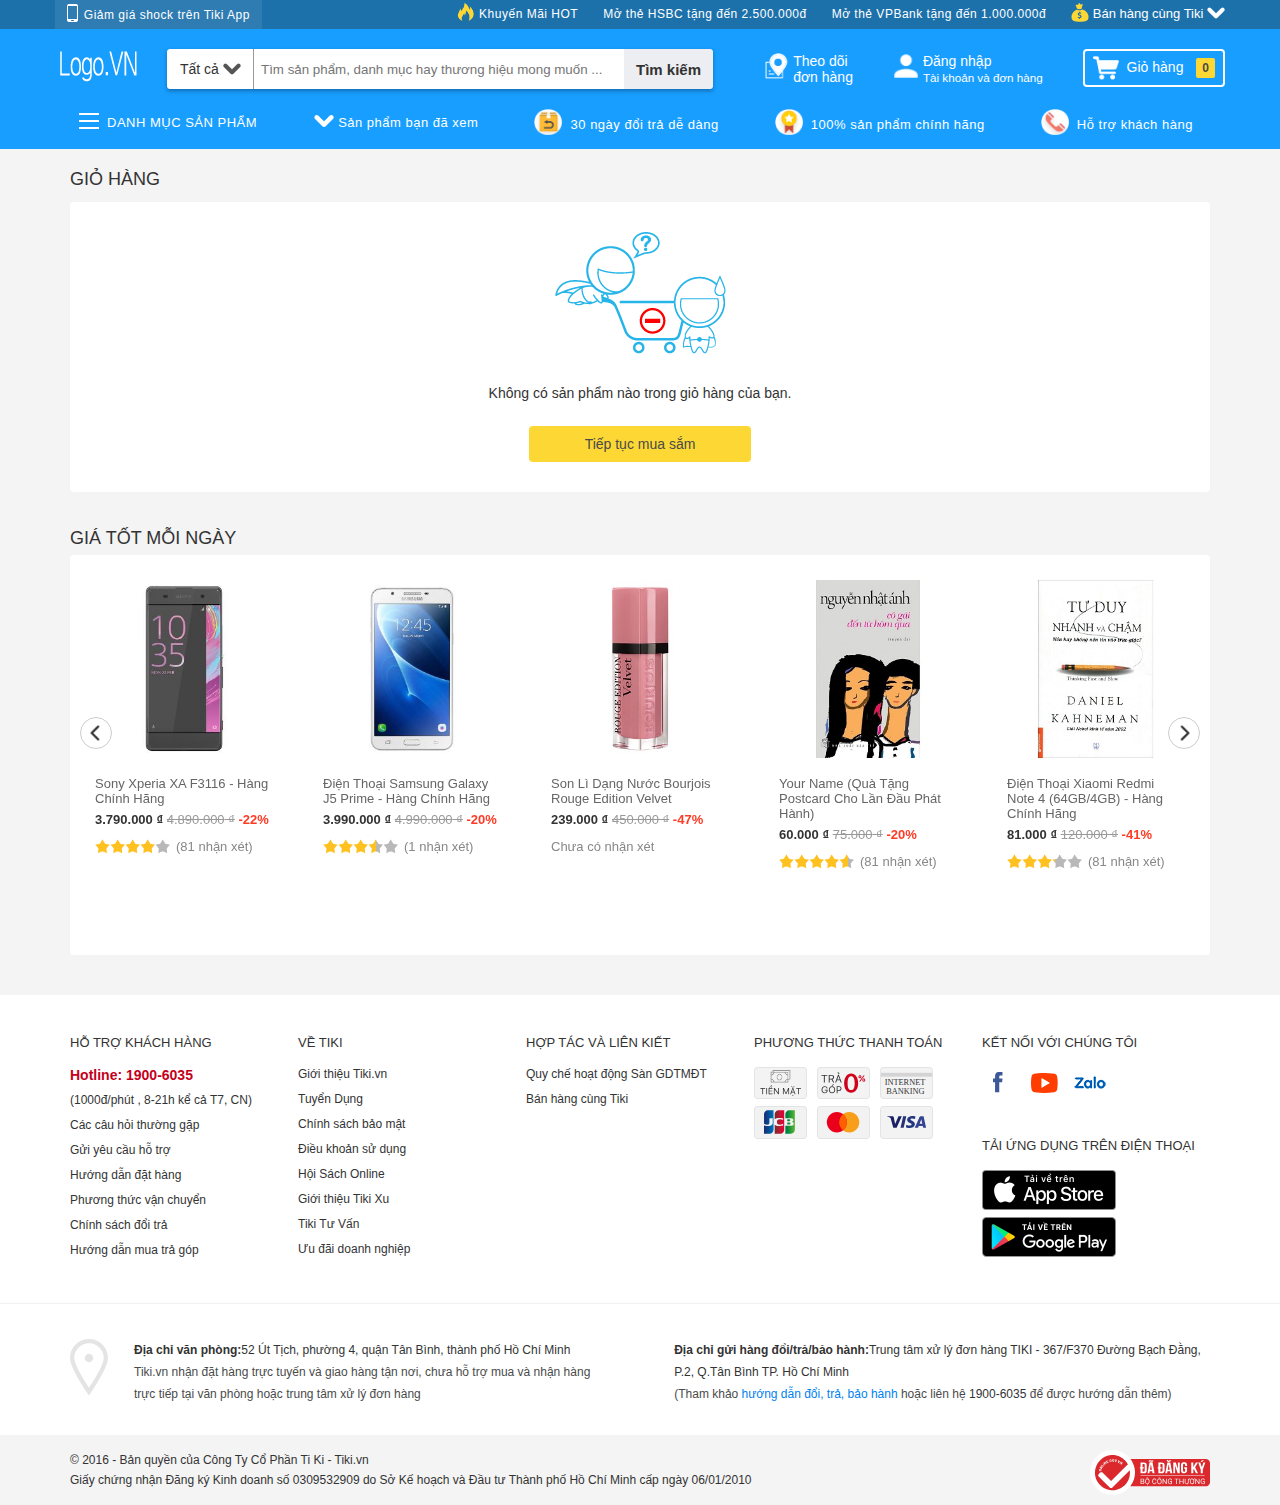
<file: cart.html>
<!DOCTYPE html>
<html lang="en">
<head>
    <meta charset="UTF-8">
    <meta name="viewport"
          content="width=device-width, user-scalable=no, initial-scale=1.0, maximum-scale=1.0, minimum-scale=1.0">
    <meta http-equiv="X-UA-Compatible" content="ie=edge">
    <title>Cart</title>
    <link rel="stylesheet" href="css/swiper.min.css">
    <link rel="stylesheet" href="css/vn.css">
</head>
<body>
    <!--header-->
    <div class="header">
        <div class="header-promo">
            <div class="header-container clearfloat">
                <div class="header-left fl">
                    <a href="https://tiki.vn/" target="_blank">
                        <img src="image/cellphone.png">
                        <span>Giảm giá shock trên Tiki App</span>
                    </a>
                </div>
                <div class="header-right fr">
                    <a href="" class="header-right-li fl" title="Deal SỐC giảm giá mỗi ngày">
                        <img src="image/hot.png" class="header-right-icon">
                        <span>Khuyến Mãi HOT</span>
                    </a>
                    <a href="" class="header-right-li fl" title="Mở thẻ HSBC tặng đến 2.500.000đ">Mở thẻ HSBC tặng đến 2.500.000đ</a>
                    <a href="" class="header-right-li fl" title="Mở thẻ VPBank tặng đến 1.000.000đ">Mở thẻ VPBank tặng đến 1.000.000đ</a>
                    <div class="header-right-li header-right-last fl">
                        <img src="image/money_bag.png" class="header-right-icon">
                        <span>Bán hàng cùng Tiki</span>
                        <img src="image/arrow1.png" class="header-right-icon">
                        <div class="header-right-last-show">
                            <div class="h-r-l-title">Bán hàng hiệu quả cùng Tiki</div>
                            <ul class="h-r-l-cont">
                                <li>Hơn<b>13 triệu lượt truy cập</b> hàng tháng với hơn <b>40% là khách hàng trung
                                    thành</b></li>
                                <li>Trung bình <b>giao hàng dưới 2 ngày</b>, nhận tiền nhanh hơn, không làm đọng vốn</li>
                                <li>Tỉ lệ <b>huỷ đơn hàng dưới 3%</b>, thấp nhất trên thị trường</li>
                                <li>Kiểm soát chất lượng hàng hoá. Đảm bảo <b>cạnh tranh lành mạnh, không hàng giả, hàng nhái</b></li>
                            </ul>
                            <a target="_blank" href="" title="Kinh doanh cùng Tiki" class="register">ĐĂNG KÝ NGAY</a>
                            <div class="arrow-up"></div>
                        </div>
                    </div>
                </div>
            </div>
        </div>
        <div class="header-form">
            <div class="header-form-container clearfloat">
                <a href="index.html" class="logo fl"><img src="image/logo.png"></a>
                <div class="form-search fl">
                    <form action="">
                        <div class="form-search-wrap">
                            <div class="dropdown-container">
                                <div class="dropdown-button" id="dropdown-button">
                                    <span type="text" class="dropdown-value" id="dropdown-value">Tất cả</span>
                                    <img src="image/arrow2.png" class="header-right-icon">
                                </div>
                                <input type="text" name="" autocomplete="off" placeholder="Tìm sản phẩm, danh mục hay thương hiệu mong muốn ...">
                                <button type="submit"><span>Tìm kiếm</span></button>
                                <ul class="dropdown-menu" id="dropdown-menu">
                                    <li>Tất cả</li>
                                    <li>Sách Tiếng Việt</li>
                                    <li>Sách Tiếng Anh</li>
                                    <li>Điện Thoại - Máy Tính Bảng</li>
                                    <li>Thiết Bị Số - Phụ Kiện Số</li>
                                    <li>Điện Gia Dụng</li>
                                    <li>Nhà Cửa Đời Sống</li>
                                    <li>Làm Đẹp - Sức Khỏe</li>
                                    <li>Thiết Bị Văn Phòng Phẩm</li>
                                    <li>Mẹ Và Bé</li>
                                    <li>Đồ Chơi - Đồ Lưu Niệm</li>
                                    <li>Thể Thao - Dã Ngoại</li>
                                    <li>Máy Ảnh - Máy Quay Phim</li>
                                </ul>
                            </div>
                        </div>
                    </form>
                </div>
                <div class="header-link fr">
                    <a href="" class="header-link-list fl">
                        <img src="image/order.png" class="h-icon fl" title="Kiểm tra trạng thái Đơn hàng của bạn">
                        <span class="fl">Theo dõi<br>đơn hàng</span>
                    </a>
                    <div class="header-link-list fl">
                        <img src="image/user.png" class="h-icon fl">
                        <span class="fl">Đăng nhập<br><small>Tài khoản và đơn hàng</small></span>
                        <div class="h-box clearfloat">
                            <div class="h-arrow-up fl"><span></span></div>
                            <div class="h-box-wrap fl">
                                <a href="javascript:;" class="h-box-li h-box-l1 userShow1" title="Đăng nhập">Đăng nhập</a>
                                <a href="javascript:;" class="h-box-li h-box-l1 userShow2" title="Tạo tài khoản mới">Tạo tài khoản</a>
                                <a href="" class="h-box-li h-box-f clearfloat" title="Đăng nhập bằng Facebook">
                                    <span class="fl h-box-icon"><img src="image/facebook.png"></span>
                                    <span class="h-box-li-text fl">Đăng nhập bằng Facebook</span>
                                </a>
                                <a href="" class="h-box-li h-box-g" title="Đăng nhập bằng Google">
                                    <span class="fl h-box-icon"><img src="image/google26.png"></span>
                                    <span class="h-box-li-text fl">Đăng nhập bằng Google</span>
                                </a>
                                <a href="" class="h-box-li h-box-z" title="Đăng nhập bằng Zalo">
                                    <span class="fl h-box-icon"><img src="image/zalo.png"></span>
                                    <span class="h-box-li-text fl">Đăng nhập bằng Zalo</span>
                                </a>
                            </div>
                        </div>
                    </div>
                    <div class="cart fl">
                        <a href="cart.html" target="_blank">
                            <img src="image/cart.png" class="h-icon">
                            <span>Giỏ hàng</span>
                            <span class="cart-q">0</span>
                        </a>
                    </div>
                </div>
            </div>
        </div>
        <div class="main-nav">
            <div class="main-container clearfloat">
                <!--Main navigation-->
                <div class="main-nav-wrap comNav fl">
                            <span class="clearfloat">
                                <img src="image/menu.png" class="nav-icon fl">
                                <span class="nav-long fl">DANH MỤC SẢN PHẨM</span>
                                <span class="nav-short fl">DANH MỤC</span>
                            </span>
                    <ul class="main-nav-cont">
                        <!--手机-->
                        <li class="main-nav-list">
                            <a href="category.htmlcategory.html" target="_blank">
                                <span class="nav-icon-li"></span>
                                <span>Điện Thoại - Máy Tính Bảng</span>
                                <div class="nav-arrow-sub"><div></div></div>
                            </a>
                            <div class="nav-sub">
                                <ul class="clearfloat">
                                    <li class="nav-sub-li fl">
                                        <a href="detail.html"><b>one</b></a>
                                        <a href="detail.html">two</a>
                                        <a href="detail.html">three</a>
                                        <a href="detail.html">four</a>
                                        <a href="detail.html">five</a>
                                        <a href="detail.html">six</a>
                                        <a href="detail.html" class="nav-sub-li-space"><b>seven</b></a>
                                        <a href="detail.html">eight</a>
                                        <a href="detail.html">nine</a>
                                        <a href="detail.html">ten</a>
                                        <a href="detail.html">eleven</a>
                                        <a href="detail.html">twelve</a>
                                        <a href="detail.html">thirteen</a>
                                        <a href="detail.html">fourteen</a>
                                        <a href="detail.html">fifteen</a>
                                        <a href="detail.html">sixteen</a>
                                    </li>
                                    <li class="nav-sub-li fl">
                                        <a href="detail.html"><b>one</b></a>
                                        <a href="detail.html">two</a>
                                        <a href="detail.html">three</a>
                                        <a href="detail.html">four</a>
                                        <a href="detail.html">five</a>
                                        <a href="detail.html">six</a>
                                        <a href="detail.html">seven</a>
                                        <a href="detail.html">eight</a>
                                        <a href="detail.html" class="nav-sub-li-space"><b>nine</b></a>
                                        <a href="detail.html">ten</a>
                                        <a href="detail.html">eleven</a>
                                        <a href="detail.html">twelve</a>
                                        <a href="detail.html">thirteen</a>
                                        <a href="detail.html">fourteen</a>
                                        <a href="detail.html">fifteen</a>
                                        <a href="detail.html">sixteen</a>
                                        <a href="detail.html">seventeen</a>
                                        <a href="detail.html">eighteen</a>
                                        <a href="detail.html">nineteen</a>
                                    </li>
                                    <li class="nav-sub-li fl">
                                        <a href="detail.html"><b>one</b></a>
                                        <a href="detail.html">two</a>
                                        <a href="detail.html">three</a>
                                        <a href="detail.html">four</a>
                                        <a href="detail.html" class="nav-sub-li-space"><b>five</b></a>
                                        <a href="detail.html">six</a>
                                        <a href="detail.html">seven</a>
                                        <a href="detail.html">eight</a>
                                        <a href="detail.html">nine</a>
                                        <a href="detail.html">ten</a>
                                        <a href="detail.html" class="nav-sub-li-space"><b>eleven</b></a>
                                        <a href="detail.html">twelve</a>
                                        <a href="detail.html">thirteen</a>
                                        <a href="detail.html">fourteen</a>
                                        <a href="detail.html">fifteen</a>
                                        <a href="detail.html">sixteen</a>
                                        <a href="detail.html">seventeen</a>
                                        <a href="detail.html">eighteen</a>
                                    </li>
                                    <li class="nav-sub-li fl">
                                        <a href="detail.html" target="_blank">
                                            <img src="image/li1.jpg">
                                        </a>
                                    </li>
                                </ul>
                            </div>
                        </li>
                        <!--数码配件-->
                        <li class="main-nav-list">
                            <a href="category.html" target="_blank">
                                <span class="nav-icon-li"></span>
                                <span>Phụ Kiện - Thiết Bị Số</span>
                                <div class="nav-arrow-sub"><div></div></div>
                            </a><div class="nav-sub">
                            <ul class="clearfloat">
                                <li class="nav-sub-li fl">
                                    <a href="detail.html"><b>one</b></a>
                                    <a href="detail.html">two</a>
                                    <a href="detail.html">three</a>
                                    <a href="detail.html">four</a>
                                    <a href="detail.html">five</a>
                                    <a href="detail.html">six</a>
                                    <a href="detail.html" class="nav-sub-li-space"><b>seven</b></a>
                                    <a href="detail.html">eight</a>
                                    <a href="detail.html">nine</a>
                                    <a href="detail.html">ten</a>
                                    <a href="detail.html">eleven</a>
                                    <a href="detail.html">twelve</a>
                                    <a href="detail.html">thirteen</a>
                                    <a href="detail.html">fourteen</a>
                                    <a href="detail.html">fifteen</a>
                                    <a href="detail.html">sixteen</a>
                                </li>
                                <li class="nav-sub-li fl">
                                    <a href="detail.html"><b>one</b></a>
                                    <a href="detail.html">two</a>
                                    <a href="detail.html">three</a>
                                    <a href="detail.html">four</a>
                                    <a href="detail.html">five</a>
                                    <a href="detail.html">six</a>
                                    <a href="detail.html">seven</a>
                                    <a href="detail.html">eight</a>
                                    <a href="detail.html" class="nav-sub-li-space"><b>nine</b></a>
                                    <a href="detail.html">ten</a>
                                    <a href="detail.html">eleven</a>
                                    <a href="detail.html">twelve</a>
                                    <a href="detail.html">thirteen</a>
                                    <a href="detail.html">fourteen</a>
                                    <a href="detail.html">fifteen</a>
                                    <a href="detail.html">sixteen</a>
                                    <a href="detail.html">seventeen</a>
                                    <a href="detail.html">eighteen</a>
                                    <a href="detail.html">nineteen</a>
                                </li>
                                <li class="nav-sub-li fl">
                                    <a href="detail.html"><b>one</b></a>
                                    <a href="detail.html">two</a>
                                    <a href="detail.html">three</a>
                                    <a href="detail.html">four</a>
                                    <a href="detail.html" class="nav-sub-li-space"><b>five</b></a>
                                    <a href="detail.html">six</a>
                                    <a href="detail.html">seven</a>
                                    <a href="detail.html">eight</a>
                                    <a href="detail.html">nine</a>
                                    <a href="detail.html">ten</a>
                                    <a href="detail.html" class="nav-sub-li-space"><b>eleven</b></a>
                                    <a href="detail.html">twelve</a>
                                    <a href="detail.html">thirteen</a>
                                    <a href="detail.html">fourteen</a>
                                    <a href="detail.html">fifteen</a>
                                    <a href="detail.html">sixteen</a>
                                    <a href="detail.html">seventeen</a>
                                    <a href="detail.html">eighteen</a>
                                </li>
                                <li class="nav-sub-li fl">
                                    <a href="detail.html"><b>one</b></a>
                                    <a href="detail.html">two</a>
                                    <a href="detail.html">three</a>
                                    <a href="detail.html">four</a>
                                    <a href="detail.html" class="nav-sub-li-space"><b>five</b></a>
                                    <a href="detail.html">six</a>
                                    <a href="detail.html">seven</a>
                                    <a href="detail.html">eight</a>
                                    <a href="detail.html">nine</a>
                                    <a href="detail.html">ten</a>
                                    <a href="detail.html" class="nav-sub-li-space"><b>eleven</b></a>
                                    <a href="detail.html">twelve</a>
                                    <a href="detail.html">thirteen</a>
                                    <a href="detail.html">fourteen</a>
                                    <a href="detail.html">fifteen</a>
                                    <a href="detail.html">sixteen</a>
                                    <a href="detail.html">seventeen</a>
                                    <a href="detail.html">eighteen</a>
                                </li>
                            </ul>
                        </div>
                        </li>
                        <!--服饰鞋帽-->
                        <li class="main-nav-list">
                            <a href="category.html" target="_blank">
                                <span class="nav-icon-li"></span>
                                <span>Quần áo giày mũ</span>
                                <div class="nav-arrow-sub"><div></div></div>
                            </a><div class="nav-sub">
                            <ul class="clearfloat">
                                <li class="nav-sub-li fl">
                                    <a href="detail.html"><b>one</b></a>
                                    <a href="detail.html">two</a>
                                    <a href="detail.html">three</a>
                                    <a href="detail.html">four</a>
                                    <a href="detail.html">five</a>
                                    <a href="detail.html">six</a>
                                    <a href="detail.html" class="nav-sub-li-space"><b>seven</b></a>
                                    <a href="detail.html">eight</a>
                                    <a href="detail.html">nine</a>
                                    <a href="detail.html">ten</a>
                                    <a href="detail.html">eleven</a>
                                    <a href="detail.html">twelve</a>
                                    <a href="detail.html">thirteen</a>
                                    <a href="detail.html">fourteen</a>
                                    <a href="detail.html">fifteen</a>
                                    <a href="detail.html">sixteen</a>
                                </li>
                                <li class="nav-sub-li fl">
                                    <a href="detail.html"><b>one</b></a>
                                    <a href="detail.html">two</a>
                                    <a href="detail.html">three</a>
                                    <a href="detail.html">four</a>
                                    <a href="detail.html">five</a>
                                    <a href="detail.html">six</a>
                                    <a href="detail.html">seven</a>
                                    <a href="detail.html">eight</a>
                                    <a href="detail.html" class="nav-sub-li-space"><b>nine</b></a>
                                    <a href="detail.html">ten</a>
                                    <a href="detail.html">eleven</a>
                                    <a href="detail.html">twelve</a>
                                    <a href="detail.html">thirteen</a>
                                    <a href="detail.html">fourteen</a>
                                    <a href="detail.html">fifteen</a>
                                    <a href="detail.html">sixteen</a>
                                    <a href="detail.html">seventeen</a>
                                    <a href="detail.html">eighteen</a>
                                    <a href="detail.html">nineteen</a>
                                </li>
                                <li class="nav-sub-li fl">
                                    <a href="detail.html"><b>one</b></a>
                                    <a href="detail.html">two</a>
                                    <a href="detail.html">three</a>
                                    <a href="detail.html">four</a>
                                    <a href="detail.html" class="nav-sub-li-space"><b>five</b></a>
                                    <a href="detail.html">six</a>
                                    <a href="detail.html">seven</a>
                                    <a href="detail.html">eight</a>
                                    <a href="detail.html">nine</a>
                                    <a href="detail.html">ten</a>
                                    <a href="detail.html" class="nav-sub-li-space"><b>eleven</b></a>
                                    <a href="detail.html">twelve</a>
                                    <a href="detail.html">thirteen</a>
                                    <a href="detail.html">fourteen</a>
                                    <a href="detail.html">fifteen</a>
                                    <a href="detail.html">sixteen</a>
                                    <a href="detail.html">seventeen</a>
                                    <a href="detail.html">eighteen</a>
                                </li>
                                <li class="nav-sub-li fl">
                                    <a href="detail.html" target="_blank">
                                        <img src="image/li2.jpg">
                                    </a>
                                </li>
                            </ul>
                        </div>
                        </li>
                        <!--包包-->
                        <li class="main-nav-list">
                            <a href="category.html" target="_blank">
                                <span class="nav-icon-li"></span>
                                <span>Ba lô túi vai túi xách</span>
                                <div class="nav-arrow-sub"><div></div></div>
                            </a><div class="nav-sub">
                            <ul class="clearfloat">
                                <li class="nav-sub-li fl">
                                    <a href="detail.html"><b>one</b></a>
                                    <a href="detail.html">two</a>
                                    <a href="detail.html">three</a>
                                    <a href="detail.html">four</a>
                                    <a href="detail.html">five</a>
                                    <a href="detail.html">six</a>
                                    <a href="detail.html" class="nav-sub-li-space"><b>seven</b></a>
                                    <a href="detail.html">eight</a>
                                    <a href="detail.html">nine</a>
                                    <a href="detail.html">ten</a>
                                    <a href="detail.html">eleven</a>
                                    <a href="detail.html">twelve</a>
                                    <a href="detail.html">thirteen</a>
                                    <a href="detail.html">fourteen</a>
                                    <a href="detail.html">fifteen</a>
                                    <a href="detail.html">sixteen</a>
                                </li>
                                <li class="nav-sub-li fl">
                                    <a href="detail.html"><b>one</b></a>
                                    <a href="detail.html">two</a>
                                    <a href="detail.html">three</a>
                                    <a href="detail.html">four</a>
                                    <a href="detail.html">five</a>
                                    <a href="detail.html">six</a>
                                    <a href="detail.html">seven</a>
                                    <a href="detail.html">eight</a>
                                    <a href="detail.html" class="nav-sub-li-space"><b>nine</b></a>
                                    <a href="detail.html">ten</a>
                                    <a href="detail.html">eleven</a>
                                    <a href="detail.html">twelve</a>
                                    <a href="detail.html">thirteen</a>
                                    <a href="detail.html">fourteen</a>
                                    <a href="detail.html">fifteen</a>
                                    <a href="detail.html">sixteen</a>
                                    <a href="detail.html">seventeen</a>
                                    <a href="detail.html">eighteen</a>
                                    <a href="detail.html">nineteen</a>
                                </li>
                                <li class="nav-sub-li fl">
                                    <a href="detail.html"><b>one</b></a>
                                    <a href="detail.html">two</a>
                                    <a href="detail.html">three</a>
                                    <a href="detail.html">four</a>
                                    <a href="detail.html" class="nav-sub-li-space"><b>five</b></a>
                                    <a href="detail.html">six</a>
                                    <a href="detail.html">seven</a>
                                    <a href="detail.html">eight</a>
                                    <a href="detail.html">nine</a>
                                    <a href="detail.html">ten</a>
                                    <a href="detail.html" class="nav-sub-li-space"><b>eleven</b></a>
                                    <a href="detail.html">twelve</a>
                                    <a href="detail.html">thirteen</a>
                                    <a href="detail.html">fourteen</a>
                                    <a href="detail.html">fifteen</a>
                                    <a href="detail.html">sixteen</a>
                                    <a href="detail.html">seventeen</a>
                                    <a href="detail.html">eighteen</a>
                                </li>
                                <li class="nav-sub-li fl">
                                    <a href="detail.html" target="_blank">
                                        <img src="image/li2.jpg">
                                    </a>
                                </li>
                            </ul>
                        </div>
                        </li>
                        <!--钟表珠宝-->
                        <li class="main-nav-list">
                            <a href="category.html" target="_blank">
                                <span class="nav-icon-li"></span>
                                <span>Đồng hồ và trang sức</span>
                                <div class="nav-arrow-sub"><div></div></div>
                            </a><div class="nav-sub">
                            <ul class="clearfloat">
                                <li class="nav-sub-li fl">
                                    <a href="detail.html"><b>one</b></a>
                                    <a href="detail.html">two</a>
                                    <a href="detail.html">three</a>
                                    <a href="detail.html">four</a>
                                    <a href="detail.html">five</a>
                                    <a href="detail.html">six</a>
                                    <a href="detail.html" class="nav-sub-li-space"><b>seven</b></a>
                                    <a href="detail.html">eight</a>
                                    <a href="detail.html">nine</a>
                                    <a href="detail.html">ten</a>
                                    <a href="detail.html">eleven</a>
                                    <a href="detail.html">twelve</a>
                                    <a href="detail.html">thirteen</a>
                                    <a href="detail.html">fourteen</a>
                                    <a href="detail.html">fifteen</a>
                                    <a href="detail.html">sixteen</a>
                                </li>
                                <li class="nav-sub-li fl">
                                    <a href="detail.html"><b>one</b></a>
                                    <a href="detail.html">two</a>
                                    <a href="detail.html">three</a>
                                    <a href="detail.html">four</a>
                                    <a href="detail.html">five</a>
                                    <a href="detail.html">six</a>
                                    <a href="detail.html">seven</a>
                                    <a href="detail.html">eight</a>
                                    <a href="detail.html" class="nav-sub-li-space"><b>nine</b></a>
                                    <a href="detail.html">ten</a>
                                    <a href="detail.html">eleven</a>
                                    <a href="detail.html">twelve</a>
                                    <a href="detail.html">thirteen</a>
                                    <a href="detail.html">fourteen</a>
                                    <a href="detail.html">fifteen</a>
                                    <a href="detail.html">sixteen</a>
                                    <a href="detail.html">seventeen</a>
                                    <a href="detail.html">eighteen</a>
                                    <a href="detail.html">nineteen</a>
                                </li>
                                <li class="nav-sub-li fl">
                                    <a href="detail.html"><b>one</b></a>
                                    <a href="detail.html">two</a>
                                    <a href="detail.html">three</a>
                                    <a href="detail.html">four</a>
                                    <a href="detail.html" class="nav-sub-li-space"><b>five</b></a>
                                    <a href="detail.html">six</a>
                                    <a href="detail.html">seven</a>
                                    <a href="detail.html">eight</a>
                                    <a href="detail.html">nine</a>
                                    <a href="detail.html">ten</a>
                                    <a href="detail.html" class="nav-sub-li-space"><b>eleven</b></a>
                                    <a href="detail.html">twelve</a>
                                    <a href="detail.html">thirteen</a>
                                    <a href="detail.html">fourteen</a>
                                    <a href="detail.html">fifteen</a>
                                    <a href="detail.html">sixteen</a>
                                    <a href="detail.html">seventeen</a>
                                    <a href="detail.html">eighteen</a>
                                </li>
                                <li class="nav-sub-li fl">
                                    <a href="detail.html" target="_blank">
                                        <img src="image/li1.jpg">
                                    </a>
                                </li>
                            </ul>
                        </div>
                        </li>
                        <!--家居生活-->
                        <li class="main-nav-list">
                            <a href="category.html" target="_blank">
                                <span class="nav-icon-li"></span>
                                <span>Nhà Cửa Đời Sống</span>
                                <div class="nav-arrow-sub"><div></div></div>
                            </a><div class="nav-sub">
                            <ul class="clearfloat">
                                <li class="nav-sub-li fl">
                                    <a href="detail.html"><b>one</b></a>
                                    <a href="detail.html">two</a>
                                    <a href="detail.html">three</a>
                                    <a href="detail.html">four</a>
                                    <a href="detail.html">five</a>
                                    <a href="detail.html">six</a>
                                    <a href="detail.html" class="nav-sub-li-space"><b>seven</b></a>
                                    <a href="detail.html">eight</a>
                                    <a href="detail.html">nine</a>
                                    <a href="detail.html">ten</a>
                                    <a href="detail.html">eleven</a>
                                    <a href="detail.html">twelve</a>
                                    <a href="detail.html">thirteen</a>
                                    <a href="detail.html">fourteen</a>
                                    <a href="detail.html">fifteen</a>
                                    <a href="detail.html">sixteen</a>
                                </li>
                                <li class="nav-sub-li fl">
                                    <a href="detail.html"><b>one</b></a>
                                    <a href="detail.html">two</a>
                                    <a href="detail.html">three</a>
                                    <a href="detail.html">four</a>
                                    <a href="detail.html">five</a>
                                    <a href="detail.html">six</a>
                                    <a href="detail.html">seven</a>
                                    <a href="detail.html">eight</a>
                                    <a href="detail.html" class="nav-sub-li-space"><b>nine</b></a>
                                    <a href="detail.html">ten</a>
                                    <a href="detail.html">eleven</a>
                                    <a href="detail.html">twelve</a>
                                    <a href="detail.html">thirteen</a>
                                    <a href="detail.html">fourteen</a>
                                    <a href="detail.html">fifteen</a>
                                    <a href="detail.html">sixteen</a>
                                    <a href="detail.html">seventeen</a>
                                    <a href="detail.html">eighteen</a>
                                    <a href="detail.html">nineteen</a>
                                </li>
                                <li class="nav-sub-li fl">
                                    <a href="detail.html"><b>one</b></a>
                                    <a href="detail.html">two</a>
                                    <a href="detail.html">three</a>
                                    <a href="detail.html">four</a>
                                    <a href="detail.html" class="nav-sub-li-space"><b>five</b></a>
                                    <a href="detail.html">six</a>
                                    <a href="detail.html">seven</a>
                                    <a href="detail.html">eight</a>
                                    <a href="detail.html">nine</a>
                                    <a href="detail.html">ten</a>
                                    <a href="detail.html" class="nav-sub-li-space"><b>eleven</b></a>
                                    <a href="detail.html">twelve</a>
                                    <a href="detail.html">thirteen</a>
                                    <a href="detail.html">fourteen</a>
                                    <a href="detail.html">fifteen</a>
                                    <a href="detail.html">sixteen</a>
                                    <a href="detail.html">seventeen</a>
                                    <a href="detail.html">eighteen</a>
                                </li>
                                <li class="nav-sub-li fl">
                                    <a href="detail.html" target="_blank">
                                        <img src="image/li2.jpg">
                                    </a>
                                </li>
                            </ul>
                        </div>
                        </li>
                        <!--化妆品-->
                        <li class="main-nav-list">
                            <a href="category.html" target="_blank">
                                <span class="nav-icon-li"></span>
                                <span>Làm Đẹp - Sức Khỏe</span>
                                <div class="nav-arrow-sub"><div></div></div>
                            </a><div class="nav-sub">
                            <ul class="clearfloat">
                                <li class="nav-sub-li fl">
                                    <a href="detail.html"><b>one</b></a>
                                    <a href="detail.html">two</a>
                                    <a href="detail.html">three</a>
                                    <a href="detail.html">four</a>
                                    <a href="detail.html">five</a>
                                    <a href="detail.html">six</a>
                                    <a href="detail.html" class="nav-sub-li-space"><b>seven</b></a>
                                    <a href="detail.html">eight</a>
                                    <a href="detail.html">nine</a>
                                    <a href="detail.html">ten</a>
                                    <a href="detail.html">eleven</a>
                                    <a href="detail.html">twelve</a>
                                    <a href="detail.html">thirteen</a>
                                    <a href="detail.html">fourteen</a>
                                    <a href="detail.html">fifteen</a>
                                    <a href="detail.html">sixteen</a>
                                </li>
                                <li class="nav-sub-li fl">
                                    <a href="detail.html"><b>one</b></a>
                                    <a href="detail.html">two</a>
                                    <a href="detail.html">three</a>
                                    <a href="detail.html">four</a>
                                    <a href="detail.html">five</a>
                                    <a href="detail.html">six</a>
                                    <a href="detail.html">seven</a>
                                    <a href="detail.html">eight</a>
                                    <a href="detail.html" class="nav-sub-li-space"><b>nine</b></a>
                                    <a href="detail.html">ten</a>
                                    <a href="detail.html">eleven</a>
                                    <a href="detail.html">twelve</a>
                                    <a href="detail.html">thirteen</a>
                                    <a href="detail.html">fourteen</a>
                                    <a href="detail.html">fifteen</a>
                                    <a href="detail.html">sixteen</a>
                                    <a href="detail.html">seventeen</a>
                                    <a href="detail.html">eighteen</a>
                                    <a href="detail.html">nineteen</a>
                                </li>
                                <li class="nav-sub-li fl">
                                    <a href="detail.html"><b>one</b></a>
                                    <a href="detail.html">two</a>
                                    <a href="detail.html">three</a>
                                    <a href="detail.html">four</a>
                                    <a href="detail.html" class="nav-sub-li-space"><b>five</b></a>
                                    <a href="detail.html">six</a>
                                    <a href="detail.html">seven</a>
                                    <a href="detail.html">eight</a>
                                    <a href="detail.html">nine</a>
                                    <a href="detail.html">ten</a>
                                    <a href="detail.html" class="nav-sub-li-space"><b>eleven</b></a>
                                    <a href="detail.html">twelve</a>
                                    <a href="detail.html">thirteen</a>
                                    <a href="detail.html">fourteen</a>
                                    <a href="detail.html">fifteen</a>
                                    <a href="detail.html">sixteen</a>
                                    <a href="detail.html">seventeen</a>
                                    <a href="detail.html">eighteen</a>
                                </li>
                                <li class="nav-sub-li fl">
                                    <a href="detail.html" target="_blank">
                                        <img src="image/li1.jpg">
                                    </a>
                                </li>
                            </ul>
                        </div>
                        </li>
                        <!--汽车及摩托车-->
                        <li class="main-nav-list">
                            <a href="category.html" target="_blank">
                                <span class="nav-icon-li"></span>
                                <span>Ô tô & Xe máy</span>
                                <div class="nav-arrow-sub"><div></div></div>
                            </a><div class="nav-sub">
                            <ul class="clearfloat">
                                <li class="nav-sub-li fl">
                                    <a href="detail.html"><b>one</b></a>
                                    <a href="detail.html">two</a>
                                    <a href="detail.html">three</a>
                                    <a href="detail.html">four</a>
                                    <a href="detail.html">five</a>
                                    <a href="detail.html">six</a>
                                    <a href="detail.html" class="nav-sub-li-space"><b>seven</b></a>
                                    <a href="detail.html">eight</a>
                                    <a href="detail.html">nine</a>
                                    <a href="detail.html">ten</a>
                                    <a href="detail.html">eleven</a>
                                    <a href="detail.html">twelve</a>
                                    <a href="detail.html">thirteen</a>
                                    <a href="detail.html">fourteen</a>
                                    <a href="detail.html">fifteen</a>
                                    <a href="detail.html">sixteen</a>
                                </li>
                                <li class="nav-sub-li fl">
                                    <a href="detail.html"><b>one</b></a>
                                    <a href="detail.html">two</a>
                                    <a href="detail.html">three</a>
                                    <a href="detail.html">four</a>
                                    <a href="detail.html">five</a>
                                    <a href="detail.html">six</a>
                                    <a href="detail.html">seven</a>
                                    <a href="detail.html">eight</a>
                                    <a href="detail.html" class="nav-sub-li-space"><b>nine</b></a>
                                    <a href="detail.html">ten</a>
                                    <a href="detail.html">eleven</a>
                                    <a href="detail.html">twelve</a>
                                    <a href="detail.html">thirteen</a>
                                    <a href="detail.html">fourteen</a>
                                    <a href="detail.html">fifteen</a>
                                    <a href="detail.html">sixteen</a>
                                    <a href="detail.html">seventeen</a>
                                    <a href="detail.html">eighteen</a>
                                    <a href="detail.html">nineteen</a>
                                </li>
                                <li class="nav-sub-li fl">
                                    <a href="detail.html"><b>one</b></a>
                                    <a href="detail.html">two</a>
                                    <a href="detail.html">three</a>
                                    <a href="detail.html">four</a>
                                    <a href="detail.html" class="nav-sub-li-space"><b>five</b></a>
                                    <a href="detail.html">six</a>
                                    <a href="detail.html">seven</a>
                                    <a href="detail.html">eight</a>
                                    <a href="detail.html">nine</a>
                                    <a href="detail.html">ten</a>
                                    <a href="detail.html" class="nav-sub-li-space"><b>eleven</b></a>
                                    <a href="detail.html">twelve</a>
                                    <a href="detail.html">thirteen</a>
                                    <a href="detail.html">fourteen</a>
                                    <a href="detail.html">fifteen</a>
                                    <a href="detail.html">sixteen</a>
                                    <a href="detail.html">seventeen</a>
                                    <a href="detail.html">eighteen</a>
                                </li>
                                <li class="nav-sub-li fl">
                                    <a href="detail.html" target="_blank">
                                        <img src="image/li2.jpg">
                                    </a>
                                </li>
                            </ul>
                        </div>
                        </li>
                        <!--笔记本电脑-->
                        <li class="main-nav-list">
                            <a href="category.html" target="_blank">
                                <span class="nav-icon-li"></span>
                                <span>Laptop - Thiết bị IT</span>
                                <div class="nav-arrow-sub"><div></div></div>
                            </a><div class="nav-sub">
                            <ul class="clearfloat">
                                <li class="nav-sub-li fl">
                                    <a href="detail.html"><b>one</b></a>
                                    <a href="detail.html">two</a>
                                    <a href="detail.html">three</a>
                                    <a href="detail.html">four</a>
                                    <a href="detail.html">five</a>
                                    <a href="detail.html">six</a>
                                    <a href="detail.html" class="nav-sub-li-space"><b>seven</b></a>
                                    <a href="detail.html">eight</a>
                                    <a href="detail.html">nine</a>
                                    <a href="detail.html">ten</a>
                                    <a href="detail.html">eleven</a>
                                    <a href="detail.html">twelve</a>
                                    <a href="detail.html">thirteen</a>
                                    <a href="detail.html">fourteen</a>
                                    <a href="detail.html">fifteen</a>
                                    <a href="detail.html">sixteen</a>
                                </li>
                                <li class="nav-sub-li fl">
                                    <a href="detail.html"><b>one</b></a>
                                    <a href="detail.html">two</a>
                                    <a href="detail.html">three</a>
                                    <a href="detail.html">four</a>
                                    <a href="detail.html">five</a>
                                    <a href="detail.html">six</a>
                                    <a href="detail.html">seven</a>
                                    <a href="detail.html">eight</a>
                                    <a href="detail.html" class="nav-sub-li-space"><b>nine</b></a>
                                    <a href="detail.html">ten</a>
                                    <a href="detail.html">eleven</a>
                                    <a href="detail.html">twelve</a>
                                    <a href="detail.html">thirteen</a>
                                    <a href="detail.html">fourteen</a>
                                    <a href="detail.html">fifteen</a>
                                    <a href="detail.html">sixteen</a>
                                    <a href="detail.html">seventeen</a>
                                    <a href="detail.html">eighteen</a>
                                    <a href="detail.html">nineteen</a>
                                </li>
                                <li class="nav-sub-li fl">
                                    <a href="detail.html"><b>one</b></a>
                                    <a href="detail.html">two</a>
                                    <a href="detail.html">three</a>
                                    <a href="detail.html">four</a>
                                    <a href="detail.html" class="nav-sub-li-space"><b>five</b></a>
                                    <a href="detail.html">six</a>
                                    <a href="detail.html">seven</a>
                                    <a href="detail.html">eight</a>
                                    <a href="detail.html">nine</a>
                                    <a href="detail.html">ten</a>
                                    <a href="detail.html" class="nav-sub-li-space"><b>eleven</b></a>
                                    <a href="detail.html">twelve</a>
                                    <a href="detail.html">thirteen</a>
                                    <a href="detail.html">fourteen</a>
                                    <a href="detail.html">fifteen</a>
                                    <a href="detail.html">sixteen</a>
                                    <a href="detail.html">seventeen</a>
                                    <a href="detail.html">eighteen</a>
                                </li>
                                <li class="nav-sub-li fl">
                                    <a href="detail.html" target="_blank">
                                        <img src="image/li1.jpg">
                                    </a>
                                </li>
                            </ul>
                        </div>
                        </li>
                        <!--书籍文具-->
                        <li class="main-nav-list">
                            <a href="category.html" target="_blank">
                                <span class="nav-icon-li"></span>
                                <span>Sách, VPP & Quà Tặng</span>
                                <div class="nav-arrow-sub"><div></div></div>
                            </a><div class="nav-sub">
                            <ul class="clearfloat">
                                <li class="nav-sub-li fl">
                                    <a href="detail.html"><b>one</b></a>
                                    <a href="detail.html">two</a>
                                    <a href="detail.html">three</a>
                                    <a href="detail.html">four</a>
                                    <a href="detail.html">five</a>
                                    <a href="detail.html">six</a>
                                    <a href="detail.html" class="nav-sub-li-space"><b>seven</b></a>
                                    <a href="detail.html">eight</a>
                                    <a href="detail.html">nine</a>
                                    <a href="detail.html">ten</a>
                                    <a href="detail.html">eleven</a>
                                    <a href="detail.html">twelve</a>
                                    <a href="detail.html">thirteen</a>
                                    <a href="detail.html">fourteen</a>
                                    <a href="detail.html">fifteen</a>
                                    <a href="detail.html">sixteen</a>
                                </li>
                                <li class="nav-sub-li fl">
                                    <a href="detail.html"><b>one</b></a>
                                    <a href="detail.html">two</a>
                                    <a href="detail.html">three</a>
                                    <a href="detail.html">four</a>
                                    <a href="detail.html">five</a>
                                    <a href="detail.html">six</a>
                                    <a href="detail.html">seven</a>
                                    <a href="detail.html">eight</a>
                                    <a href="detail.html" class="nav-sub-li-space"><b>nine</b></a>
                                    <a href="detail.html">ten</a>
                                    <a href="detail.html">eleven</a>
                                    <a href="detail.html">twelve</a>
                                    <a href="detail.html">thirteen</a>
                                    <a href="detail.html">fourteen</a>
                                    <a href="detail.html">fifteen</a>
                                    <a href="detail.html">sixteen</a>
                                    <a href="detail.html">seventeen</a>
                                    <a href="detail.html">eighteen</a>
                                    <a href="detail.html">nineteen</a>
                                </li>
                                <li class="nav-sub-li fl">
                                    <a href="detail.html"><b>one</b></a>
                                    <a href="detail.html">two</a>
                                    <a href="detail.html">three</a>
                                    <a href="detail.html">four</a>
                                    <a href="detail.html" class="nav-sub-li-space"><b>five</b></a>
                                    <a href="detail.html">six</a>
                                    <a href="detail.html">seven</a>
                                    <a href="detail.html">eight</a>
                                    <a href="detail.html">nine</a>
                                    <a href="detail.html">ten</a>
                                    <a href="detail.html" class="nav-sub-li-space"><b>eleven</b></a>
                                    <a href="detail.html">twelve</a>
                                    <a href="detail.html">thirteen</a>
                                    <a href="detail.html">fourteen</a>
                                    <a href="detail.html">fifteen</a>
                                    <a href="detail.html">sixteen</a>
                                    <a href="detail.html">seventeen</a>
                                    <a href="detail.html">eighteen</a>
                                </li>
                                <li class="nav-sub-li fl">
                                    <a href="detail.html" target="_blank">
                                        <img src="image/li2.jpg">
                                    </a>
                                </li>
                            </ul>
                        </div>
                        </li>
                        <!--母婴-->
                        <li class="main-nav-list">
                            <a href="category.html" target="_blank">
                                <span class="nav-icon-li"></span>
                                <span>Mẹ & Bé</span>
                                <div class="nav-arrow-sub"><div></div></div>
                            </a><div class="nav-sub">
                            <ul class="clearfloat">
                                <li class="nav-sub-li fl">
                                    <a href="detail.html"><b>one</b></a>
                                    <a href="detail.html">two</a>
                                    <a href="detail.html">three</a>
                                    <a href="detail.html">four</a>
                                    <a href="detail.html">five</a>
                                    <a href="detail.html">six</a>
                                    <a href="detail.html" class="nav-sub-li-space"><b>seven</b></a>
                                    <a href="detail.html">eight</a>
                                    <a href="detail.html">nine</a>
                                    <a href="detail.html">ten</a>
                                    <a href="detail.html">eleven</a>
                                    <a href="detail.html">twelve</a>
                                    <a href="detail.html">thirteen</a>
                                    <a href="detail.html">fourteen</a>
                                    <a href="detail.html">fifteen</a>
                                    <a href="detail.html">sixteen</a>
                                </li>
                                <li class="nav-sub-li fl">
                                    <a href="detail.html"><b>one</b></a>
                                    <a href="detail.html">two</a>
                                    <a href="detail.html">three</a>
                                    <a href="detail.html">four</a>
                                    <a href="detail.html">five</a>
                                    <a href="detail.html">six</a>
                                    <a href="detail.html">seven</a>
                                    <a href="detail.html">eight</a>
                                    <a href="detail.html" class="nav-sub-li-space"><b>nine</b></a>
                                    <a href="detail.html">ten</a>
                                    <a href="detail.html">eleven</a>
                                    <a href="detail.html">twelve</a>
                                    <a href="detail.html">thirteen</a>
                                    <a href="detail.html">fourteen</a>
                                    <a href="detail.html">fifteen</a>
                                    <a href="detail.html">sixteen</a>
                                    <a href="detail.html">seventeen</a>
                                    <a href="detail.html">eighteen</a>
                                    <a href="detail.html">nineteen</a>
                                </li>
                                <li class="nav-sub-li fl">
                                    <a href="detail.html"><b>one</b></a>
                                    <a href="detail.html">two</a>
                                    <a href="detail.html">three</a>
                                    <a href="detail.html">four</a>
                                    <a href="detail.html" class="nav-sub-li-space"><b>five</b></a>
                                    <a href="detail.html">six</a>
                                    <a href="detail.html">seven</a>
                                    <a href="detail.html">eight</a>
                                    <a href="detail.html">nine</a>
                                    <a href="detail.html">ten</a>
                                    <a href="detail.html" class="nav-sub-li-space"><b>eleven</b></a>
                                    <a href="detail.html">twelve</a>
                                    <a href="detail.html">thirteen</a>
                                    <a href="detail.html">fourteen</a>
                                    <a href="detail.html">fifteen</a>
                                    <a href="detail.html">sixteen</a>
                                    <a href="detail.html">seventeen</a>
                                    <a href="detail.html">eighteen</a>
                                </li>
                                <li class="nav-sub-li fl">
                                    <a href="detail.html" target="_blank">
                                        <img src="image/li1.jpg">
                                    </a>
                                </li>
                            </ul>
                        </div>
                        </li>
                        <!--数码相机-->
                        <li class="main-nav-list">
                            <a href="category.html" target="_blank">
                                <span class="nav-icon-li"></span>
                                <span>Máy Ảnh - Quay Phim</span>
                                <div class="nav-arrow-sub"><div></div></div>
                            </a><div class="nav-sub">
                            <ul class="clearfloat">
                                <li class="nav-sub-li fl">
                                    <a href="detail.html"><b>one</b></a>
                                    <a href="detail.html">two</a>
                                    <a href="detail.html">three</a>
                                    <a href="detail.html">four</a>
                                    <a href="detail.html">five</a>
                                    <a href="detail.html">six</a>
                                    <a href="detail.html" class="nav-sub-li-space"><b>seven</b></a>
                                    <a href="detail.html">eight</a>
                                    <a href="detail.html">nine</a>
                                    <a href="detail.html">ten</a>
                                    <a href="detail.html">eleven</a>
                                    <a href="detail.html">twelve</a>
                                    <a href="detail.html">thirteen</a>
                                    <a href="detail.html">fourteen</a>
                                    <a href="detail.html">fifteen</a>
                                    <a href="detail.html">sixteen</a>
                                </li>
                                <li class="nav-sub-li fl">
                                    <a href="detail.html"><b>one</b></a>
                                    <a href="detail.html">two</a>
                                    <a href="detail.html">three</a>
                                    <a href="detail.html">four</a>
                                    <a href="detail.html">five</a>
                                    <a href="detail.html">six</a>
                                    <a href="detail.html">seven</a>
                                    <a href="detail.html">eight</a>
                                    <a href="detail.html" class="nav-sub-li-space"><b>nine</b></a>
                                    <a href="detail.html">ten</a>
                                    <a href="detail.html">eleven</a>
                                    <a href="detail.html">twelve</a>
                                    <a href="detail.html">thirteen</a>
                                    <a href="detail.html">fourteen</a>
                                    <a href="detail.html">fifteen</a>
                                    <a href="detail.html">sixteen</a>
                                    <a href="detail.html">seventeen</a>
                                    <a href="detail.html">eighteen</a>
                                    <a href="detail.html">nineteen</a>
                                </li>
                                <li class="nav-sub-li fl">
                                    <a href="detail.html"><b>one</b></a>
                                    <a href="detail.html">two</a>
                                    <a href="detail.html">three</a>
                                    <a href="detail.html">four</a>
                                    <a href="detail.html" class="nav-sub-li-space"><b>five</b></a>
                                    <a href="detail.html">six</a>
                                    <a href="detail.html">seven</a>
                                    <a href="detail.html">eight</a>
                                    <a href="detail.html">nine</a>
                                    <a href="detail.html">ten</a>
                                    <a href="detail.html" class="nav-sub-li-space"><b>eleven</b></a>
                                    <a href="detail.html">twelve</a>
                                    <a href="detail.html">thirteen</a>
                                    <a href="detail.html">fourteen</a>
                                    <a href="detail.html">fifteen</a>
                                    <a href="detail.html">sixteen</a>
                                    <a href="detail.html">seventeen</a>
                                    <a href="detail.html">eighteen</a>
                                </li>
                                <li class="nav-sub-li fl">
                                    <a href="detail.html" target="_blank">
                                        <img src="image/li2.jpg">
                                    </a>
                                </li>
                            </ul>
                        </div>
                        </li>
                        <!--体育及户外-->
                        <li class="main-nav-list">
                            <a href="category.html" target="_blank">
                                <span class="nav-icon-li"></span>
                                <span>Thể Thao - Dã Ngoại</span>
                            </a>
                        </li>
                        <!--热卖-->
                        <li class="main-nav-list">
                            <a href="category.html" target="_blank">
                                <span class="nav-icon-li"></span>
                                <span>Khuyến Mãi HOT</span>
                            </a>
                        </li>
                    </ul>
                </div>
                <!--The product you saw-->
                <div class="history fl">
                    <img src="image/arrow1.png" class="nav-icon-h">
                    <span>Sản phẩm bạn đã xem</span>
                    <div><span class="n-arrow-up"></span></div>
                </div>
                <!--30 days return-->
                <a href="" class="return fl">
                    <img src="image/return.png" class="nav-icon-s">
                    <span>30 ngày đổi trả dễ dàng</span>
                </a>
                <!--genuine product-->
                <a href="" class="genuine fl">
                    <img src="image/genuine.png" class="nav-icon-s">
                    <span>100% sản phẩm chính hãng</span>
                </a>
                <!--custom support-->
                <a href="" class="support fl">
                    <img src="image/tel.png" class="nav-icon-s">
                    <span>Hỗ trợ khách hàng</span>
                </a>
            </div>
        </div>
        <!--content of history-->
        <div class="history-cont-wrap">
            <div class="history-cont">
                <p>Bạn chưa xem sản phẩm nào.</p>
                <p>Hãy tiếp tục khám phá Tiki, các sản phẩm bạn đã xem sẽ hiển thị ở đây!</p>
            </div>
        </div>
    </div>
    <!--gray background-->
    <div class="bg"></div>
    <!--content-->
    <div class="cont">
        <div class="cart-container">
            <p class="cart-title">Giỏ hàng</p>
            <div class="cart-cont">
                <img src="image/cart-empty.png">
                <p class="cart-msg">Không có sản phẩm nào trong giỏ hàng của bạn.</p>
                <div class="toHome">
                    <a href="index.html">Tiếp tục mua sắm</a>
                </div>
            </div>
        </div>
        <!--产品推荐-->
        <div class="recommend mainWidth cart-recommend">
            <p class="recommend-title">GIÁ TỐT MỖI NGÀY</p>
            <div class="swiper-container recommend-products">
                <ul class="swiper-wrapper recommend-container">
                    <li class="swiper-slide recommend-slide">
                        <div class="recommend-slide-sub fl">
                            <a href="detail.html">
                                <img src="image/r1.jpg">
                                <p class="recommend-slide-sub-text">Sony Xperia XA F3116 - Hàng Chính Hãng</p>
                                <div class="recommend-slide-sub-price">
                                    <span class="recommend-price"><span>3.790.000</span> ₫</span>
                                    <span class="recommend-oPrice"><span>4.890.000</span> ₫</span>
                                    <span class="recommend-save">-22%</span>
                                </div>
                                <div class="recommend-review clearfloat">
                                    <div class="stars fl">
                                        <div class="stars2"></div>
                                        <div class="stars1" style="width:80%"></div>
                                        <div class="stars3"></div>
                                    </div>
                                    <p class="recommend-review-text fl">(<span>81</span> nhận xét)</p>
                                </div>
                            </a>
                        </div>
                        <div class="recommend-slide-sub fl">
                            <a href="detail.html">
                                <img src="image/r2.jpg">
                                <p class="recommend-slide-sub-text">Điện Thoại Samsung Galaxy J5 Prime - Hàng Chính Hãng</p>
                                <div class="recommend-slide-sub-price">
                                    <span class="recommend-price"><span>3.990.000</span> ₫</span>
                                    <span class="recommend-oPrice"><span>4.990.000</span> ₫</span>
                                    <span class="recommend-save">-20%</span>
                                </div>
                                <div class="recommend-review clearfloat">
                                    <div class="stars fl">
                                        <div class="stars2"></div>
                                        <div class="stars1" style="width:70%"></div>
                                        <div class="stars3"></div>
                                    </div>
                                    <p class="recommend-review-text fl">(<span>1</span> nhận xét)</p>
                                </div>
                            </a>
                        </div>
                        <div class="recommend-slide-sub fl">
                            <a href="detail.html">
                                <img src="image/r3.jpg">
                                <p class="recommend-slide-sub-text">Son Lì Dạng Nước Bourjois Rouge Edition Velvet</p>
                                <div class="recommend-slide-sub-price">
                                    <span class="recommend-price"><span>239.000</span> ₫</span>
                                    <span class="recommend-oPrice"><span>450.000</span> ₫</span>
                                    <span class="recommend-save">-47%</span>
                                </div>
                                <div class="recommend-review clearfloat">
                                    <p class="recommend-review-text fl">Chưa có nhận xét</p>
                                </div>
                            </a>
                        </div>
                        <div class="recommend-slide-sub fl">
                            <a href="detail.html">
                                <img src="image/r4.jpg">
                                <p class="recommend-slide-sub-text">Your Name (Quà Tặng Postcard Cho Lần Đầu Phát Hành)</p>
                                <div class="recommend-slide-sub-price">
                                    <span class="recommend-price"><span>60.000</span> ₫</span>
                                    <span class="recommend-oPrice"><span>75.000</span> ₫</span>
                                    <span class="recommend-save">-20%</span>
                                </div>
                                <div class="recommend-review clearfloat">
                                    <div class="stars fl">
                                        <div class="stars2"></div>
                                        <div class="stars1" style="width:92%"></div>
                                        <div class="stars3"></div>
                                    </div>
                                    <p class="recommend-review-text fl">(<span>81</span> nhận xét)</p>
                                </div>
                            </a>
                        </div>
                        <div class="recommend-slide-sub fl">
                            <a href="detail.html">
                                <img src="image/r5.jpg">
                                <p class="recommend-slide-sub-text">Điện Thoại Xiaomi Redmi Note 4 (64GB/4GB) - Hàng Chính Hãng</p>
                                <div class="recommend-slide-sub-price">
                                    <span class="recommend-price"><span>81.000</span> ₫</span>
                                    <span class="recommend-oPrice"><span>120.000</span> ₫</span>
                                    <span class="recommend-save">-41%</span>
                                </div>
                                <div class="recommend-review clearfloat">
                                    <div class="stars fl">
                                        <div class="stars2"></div>
                                        <div class="stars1" style="width:64%"></div>
                                        <div class="stars3"></div>
                                    </div>
                                    <p class="recommend-review-text fl">(<span>81</span> nhận xét)</p>
                                </div>
                            </a>
                        </div>
                    </li>
                    <li class="swiper-slide recommend-slide">
                        <div class="recommend-slide-sub fl">
                            <a href="detail.html">
                                <img src="image/r2.jpg">
                                <p class="recommend-slide-sub-text">Điện Thoại Samsung Galaxy J5 Prime - Hàng Chính Hãng</p>
                                <div class="recommend-slide-sub-price">
                                    <span class="recommend-price"><span>3.990.000</span> ₫</span>
                                    <span class="recommend-oPrice"><span>4.990.000</span> ₫</span>
                                    <span class="recommend-save">-20%</span>
                                </div>
                                <div class="recommend-review clearfloat">
                                    <div class="stars fl">
                                        <div class="stars2"></div>
                                        <div class="stars1" style="width:70%"></div>
                                        <div class="stars3"></div>
                                    </div>
                                    <p class="recommend-review-text fl">(<span>1</span> nhận xét)</p>
                                </div>
                            </a>
                        </div>
                        <div class="recommend-slide-sub fl">
                            <a href="detail.html">
                                <img src="image/r1.jpg">
                                <p class="recommend-slide-sub-text">Sony Xperia XA F3116 - Hàng Chính Hãng</p>
                                <div class="recommend-slide-sub-price">
                                    <span class="recommend-price"><span>3.790.000</span> ₫</span>
                                    <span class="recommend-oPrice"><span>4.890.000</span> ₫</span>
                                    <span class="recommend-save">-22%</span>
                                </div>
                                <div class="recommend-review clearfloat">
                                    <div class="stars fl">
                                        <div class="stars2"></div>
                                        <div class="stars1" style="width:80%"></div>
                                        <div class="stars3"></div>
                                    </div>
                                    <p class="recommend-review-text fl">(<span>81</span> nhận xét)</p>
                                </div>
                            </a>
                        </div>
                        <div class="recommend-slide-sub fl">
                            <a href="detail.html">
                                <img src="image/r3.jpg">
                                <p class="recommend-slide-sub-text">Son Lì Dạng Nước Bourjois Rouge Edition Velvet</p>
                                <div class="recommend-slide-sub-price">
                                    <span class="recommend-price"><span>239.000</span> ₫</span>
                                    <span class="recommend-oPrice"><span>450.000</span> ₫</span>
                                    <span class="recommend-save">-47%</span>
                                </div>
                                <div class="recommend-review clearfloat">
                                    <p class="recommend-review-text fl">Chưa có nhận xét</p>
                                </div>
                            </a>
                        </div>
                        <div class="recommend-slide-sub fl">
                            <a href="detail.html">
                                <img src="image/r4.jpg">
                                <p class="recommend-slide-sub-text">Your Name (Quà Tặng Postcard Cho Lần Đầu Phát Hành)</p>
                                <div class="recommend-slide-sub-price">
                                    <span class="recommend-price"><span>60.000</span> ₫</span>
                                    <span class="recommend-oPrice"><span>75.000</span> ₫</span>
                                    <span class="recommend-save">-20%</span>
                                </div>
                                <div class="recommend-review clearfloat">
                                    <div class="stars fl">
                                        <div class="stars2"></div>
                                        <div class="stars1" style="width:92%"></div>
                                        <div class="stars3"></div>
                                    </div>
                                    <p class="recommend-review-text fl">(<span>81</span> nhận xét)</p>
                                </div>
                            </a>
                        </div>
                        <div class="recommend-slide-sub fl">
                            <a href="detail.html">
                                <img src="image/r5.jpg">
                                <p class="recommend-slide-sub-text">Điện Thoại Xiaomi Redmi Note 4 (64GB/4GB) - Hàng Chính Hãng</p>
                                <div class="recommend-slide-sub-price">
                                    <span class="recommend-price"><span>81.000</span> ₫</span>
                                    <span class="recommend-oPrice"><span>120.000</span> ₫</span>
                                    <span class="recommend-save">-41%</span>
                                </div>
                                <div class="recommend-review clearfloat">
                                    <div class="stars fl">
                                        <div class="stars2"></div>
                                        <div class="stars1" style="width:64%"></div>
                                        <div class="stars3"></div>
                                    </div>
                                    <p class="recommend-review-text fl">(<span>81</span> nhận xét)</p>
                                </div>
                            </a>
                        </div>
                    </li>
                    <li class="swiper-slide recommend-slide">
                        <div class="recommend-slide-sub fl">
                            <a href="detail.html">
                                <img src="image/r2.jpg">
                                <p class="recommend-slide-sub-text">Điện Thoại Samsung Galaxy J5 Prime - Hàng Chính Hãng</p>
                                <div class="recommend-slide-sub-price">
                                    <span class="recommend-price"><span>3.990.000</span> ₫</span>
                                    <span class="recommend-oPrice"><span>4.990.000</span> ₫</span>
                                    <span class="recommend-save">-20%</span>
                                </div>
                                <div class="recommend-review clearfloat">
                                    <div class="stars fl">
                                        <div class="stars2"></div>
                                        <div class="stars1" style="width:70%"></div>
                                        <div class="stars3"></div>
                                    </div>
                                    <p class="recommend-review-text fl">(<span>1</span> nhận xét)</p>
                                </div>
                            </a>
                        </div>
                        <div class="recommend-slide-sub fl">
                            <a href="detail.html">
                                <img src="image/r3.jpg">
                                <p class="recommend-slide-sub-text">Son Lì Dạng Nước Bourjois Rouge Edition Velvet</p>
                                <div class="recommend-slide-sub-price">
                                    <span class="recommend-price"><span>239.000</span> ₫</span>
                                    <span class="recommend-oPrice"><span>450.000</span> ₫</span>
                                    <span class="recommend-save">-47%</span>
                                </div>
                                <div class="recommend-review clearfloat">
                                    <p class="recommend-review-text fl">Chưa có nhận xét</p>
                                </div>
                            </a>
                        </div>
                        <div class="recommend-slide-sub fl">
                            <a href="detail.html">
                                <img src="image/r1.jpg">
                                <p class="recommend-slide-sub-text">Sony Xperia XA F3116 - Hàng Chính Hãng</p>
                                <div class="recommend-slide-sub-price">
                                    <span class="recommend-price"><span>3.790.000</span> ₫</span>
                                    <span class="recommend-oPrice"><span>4.890.000</span> ₫</span>
                                    <span class="recommend-save">-22%</span>
                                </div>
                                <div class="recommend-review clearfloat">
                                    <div class="stars fl">
                                        <div class="stars2"></div>
                                        <div class="stars1" style="width:80%"></div>
                                        <div class="stars3"></div>
                                    </div>
                                    <p class="recommend-review-text fl">(<span>81</span> nhận xét)</p>
                                </div>
                            </a>
                        </div>
                        <div class="recommend-slide-sub fl">
                            <a href="detail.html">
                                <img src="image/r4.jpg">
                                <p class="recommend-slide-sub-text">Your Name (Quà Tặng Postcard Cho Lần Đầu Phát Hành)</p>
                                <div class="recommend-slide-sub-price">
                                    <span class="recommend-price"><span>60.000</span> ₫</span>
                                    <span class="recommend-oPrice"><span>75.000</span> ₫</span>
                                    <span class="recommend-save">-20%</span>
                                </div>
                                <div class="recommend-review clearfloat">
                                    <div class="stars fl">
                                        <div class="stars2"></div>
                                        <div class="stars1" style="width:92%"></div>
                                        <div class="stars3"></div>
                                    </div>
                                    <p class="recommend-review-text fl">(<span>81</span> nhận xét)</p>
                                </div>
                            </a>
                        </div>
                        <div class="recommend-slide-sub fl">
                            <a href="detail.html">
                                <img src="image/r5.jpg">
                                <p class="recommend-slide-sub-text">Điện Thoại Xiaomi Redmi Note 4 (64GB/4GB) - Hàng Chính Hãng</p>
                                <div class="recommend-slide-sub-price">
                                    <span class="recommend-price"><span>81.000</span> ₫</span>
                                    <span class="recommend-oPrice"><span>120.000</span> ₫</span>
                                    <span class="recommend-save">-41%</span>
                                </div>
                                <div class="recommend-review clearfloat">
                                    <div class="stars fl">
                                        <div class="stars2"></div>
                                        <div class="stars1" style="width:64%"></div>
                                        <div class="stars3"></div>
                                    </div>
                                    <p class="recommend-review-text fl">(<span>81</span> nhận xét)</p>
                                </div>
                            </a>
                        </div>
                    </li>
                </ul>
                <ul class="recommend-bts">
                    <li class="swiper-button-prev recommend-prev"></li>
                    <li class="swiper-button-next recommend-next"></li>
                </ul>
            </div>
        </div>
    </div>
    <!--sign up and login-->
    <div class="user fixed">
        <div class="user-container clearfloat">
            <div class="user-text fl">
                <div class="user-text-login">
                    <h2>Đăng nhập</h2>
                    <p>Đăng nhập để theo dõi đơn hàng, lưu <br>danh sách sản phẩm yêu thích, nhận<br> nhiều ưu đãi hấp dẫn.</p>
                </div>
                <div class="user-text-signUp">
                    <h2>Tạo tài khoản</h2>
                    <p>Tạo tài khoản để theo dõi đơn hàng, lưu<br> danh sách sản phẩm yêu thích, nhận <br>nhiều ưu đãi hấp dẫn.</p>
                </div>
                <img src="image/graphic-map.png">
            </div>
            <div class="user-form fl">
                <!--close button-->
                <div class="shutForm" id="shutForm"></div>
                <!--form-->
                <div class="user-form-container">
                    <div class="user-form-nav oh">
                        <div class="user-form-nav-list thisForm">Đăng nhập</div>
                        <div class="user-form-nav-list">Tạo tài khoản</div>
                    </div>
                    <form action="" class="user-form-cont">
                        <div class="user-form-login">
                            <div class="user-form-sub clearfloat">
                                <label for="">Email:</label>
                                <input type="text" placeholder="Nhập Email">
                            </div>
                            <div class="user-form-sub clearfloat">
                                <label for="">Mật khẩu:</label>
                                <input type="text" placeholder="Mật khẩu từ 6 đến 32 ký tự">
                            </div>
                            <p class="reset">Quên mật khẩu? Nhấn vào <a href="">đây</a></p>
                            <div class="user-form-group">
                                <a href="" class="h-box-li h-box-l1" title="Đăng nhập">Đăng nhập</a>
                                <a href="" class="h-box-li h-box-f clearfloat" title="Đăng nhập bằng Facebook">
                                    <span class="fl h-box-icon"><img src="image/facebook.png"></span>
                                    <span class="h-box-li-text fl">Đăng nhập bằng Facebook</span>
                                </a>
                                <a href="" class="h-box-li h-box-g" title="Đăng nhập bằng Google">
                                    <span class="fl h-box-icon"><img src="image/google26.png"></span>
                                    <span class="h-box-li-text fl">Đăng nhập bằng Google</span>
                                </a>
                                <a href="" class="h-box-li h-box-z" title="Đăng nhập bằng Zalo">
                                    <span class="fl h-box-icon"><img src="image/zalo.png"></span>
                                    <span class="h-box-li-text fl">Đăng nhập bằng Zalo</span>
                                </a>
                            </div>
                        </div>
                        <div class="user-form-signUp">
                            <div class="user-form-sub clearfloat">
                                <label for="">Họ tên:</label>
                                <input type="text" placeholder="Nhập họ tên">
                            </div>
                            <div class="user-form-sub clearfloat">
                                <label for="">Email:</label>
                                <input type="text" placeholder="Nhập Email">
                            </div>
                            <div class="user-form-sub clearfloat">
                                <label for="">Mật khẩu:</label>
                                <input type="text" placeholder="Mật khẩu từ 6 đến 32 ký tự">
                            </div>
                            <div class="user-form-sub clearfloat">
                                <label for="">Giới tính:</label>
                                <label for="" class="userGender">
                                    <input type="radio" name="gender">
                                    <div class="user-form-sub-rad">
                                        <div class="fromRadio"></div>
                                    </div>
                                    <span>Nam</span>
                                </label>
                                <label for="" class="userGender">
                                    <input type="radio" name="gender">
                                    <div class="user-form-sub-rad">
                                        <div class="fromRadio"></div>
                                    </div>
                                    <span>Nữ</span>
                                </label>
                            </div>
                            <div class="user-form-sub clearfloat">
                                <label for="">Ngày Sinh:</label>
                                <div class="selectDate fl">
                                    <!--Năm-->
                                    <select name="" id="sel_year"></select>
                                    <!--Tháng-->
                                    <select name="" id="sel_month"></select>
                                    <!--Ngày-->
                                    <select name="" id="sel_day"></select>
                                </div>
                            </div>
                            <div class="user-form-signUp-text">
                                <div>
                                    <div class="signUpCheck">
                                        <input type="checkbox" checked>
                                    </div>
                                    <span>Nhận các thông tin và chương trình khuyến mãi của Tiki qua email.</span>
                                </div>
                                <p>Khi bạn nhấn Đăng ký, bạn đã đồng ý thực hiện mọi giao dịch mua bán theo <a
                                        href="">điều kiện sử dụng và chính sách của Tiki.</a></p>
                            </div>
                            <div class="user-form-signUp-submint">
                                <button class="user-form-signUp-submint-btn">Tạo tài khoản</button>
                            </div>
                        </div>
                    </form>
                </div>
            </div>
        </div>
    </div>
    <!--footer-->
    <div class="footer">
        <div class="footer-container">
            <div class="footer-wrapper">
                <ul class="footer-main clearfloat">
                    <li class="footer-main-li fl">
                        <p class="footer-title">HỖ TRỢ KHÁCH HÀNG</p>
                        <p class="hotline">Hotline: 1900-6035</p>
                        <div class="footer-cont">
                            <a href="detail.html">(1000đ/phút , 8-21h kể cả T7, CN)</a>
                            <a href="detail.html">Các câu hỏi thường gặp</a>
                            <a href="detail.html">Gửi yêu cầu hỗ trợ</a>
                            <a href="detail.html">Hướng dẫn đặt hàng</a>
                            <a href="detail.html">Phương thức vận chuyển</a>
                            <a href="detail.html">Chính sách đổi trả</a>
                            <a href="detail.html">Hướng dẫn mua trả góp</a>
                        </div>
                    </li>
                    <li class="footer-main-li fl">
                        <p class="footer-title">VỀ TIKI</p>
                        <div class="footer-cont">
                            <a href="detail.html">Giới thiệu Tiki.vn</a>
                            <a href="detail.html">Tuyển Dụng</a>
                            <a href="detail.html">Chính sách bảo mật</a>
                            <a href="detail.html">Điều khoản sử dụng</a>
                            <a href="detail.html">Hội Sách Online</a>
                            <a href="detail.html">Giới thiệu Tiki Xu</a>
                            <a href="detail.html">Tiki Tư Vấn</a>
                            <a href="detail.html">Ưu đãi doanh nghiệp</a>
                        </div>
                    </li>
                    <li class="footer-main-li fl">
                        <p class="footer-title">HỢP TÁC VÀ LIÊN KIẾT</p>
                        <div class="footer-cont">
                            <a href="detail.html">Quy chế hoạt động Sàn GDTMĐT</a>
                            <a href="detail.html">Bán hàng cùng Tiki</a>
                        </div>
                    </li>
                    <li class="footer-main-li fl">
                        <p class="footer-title">PHƯƠNG THỨC THANH TOÁN</p>
                        <div class="footer-payment clearfloat">
                            <a href=""><img src="image/ic-cash.svg"></a>
                            <a href=""><img src="image/ic-installment.svg"></a>
                            <a href=""><img src="image/ic-internet-banking.svg"></a>
                            <a href=""><img src="image/ic-jcb.svg"></a>
                            <a href=""><img src="image/ic-mastercard.svg"></a>
                            <a href=""><img src="image/ic-visa.svg"></a>
                        </div>
                    </li>
                    <li class="footer-main-li fl">
                        <p class="footer-title">KẾT NỐI VỚI CHÚNG TÔI</p>
                        <div class="footer-other">
                            <a href=""><img src="image/ic-fb.svg"></a>
                            <a href=""><img src="image/ic-youtube.svg"></a>
                            <a href=""><img src="image/ic-zalo.png"></a>
                        </div>
                        <p class="footer-title">TẢI ỨNG DỤNG TRÊN ĐIỆN THOẠI</p>
                        <div class="footer-app">
                            <a href=""><img src="image/Appstore@2x.png"></a>
                            <a href=""><img src="image/playstore@2x.png"></a>
                        </div>
                    </li>
                </ul>
            </div>
            <div class="footer-adress">
                <div class="footer-adress-container clearfloat">
                    <div class="footer-adress-sub fl">
                        <img src="image/ic-location.svg">
                        <div class="footer-adress-sub-text">
                            <p class="realAdress"><b>Địa chỉ văn phòng:</b>52 Út Tịch, phường 4, quận Tân Bình, thành phố Hồ Chí Minh</p>
                            <p>Tiki.vn nhận đặt hàng trực tuyến và giao hàng tận nơi, chưa hỗ trợ mua và nhận hàng trực tiếp tại văn phòng hoặc trung tâm xử lý đơn hàng</p>
                        </div>
                    </div>
                    <div class="footer-adress-sub fr">
                        <p class="realAdress"><b>Địa chỉ gửi hàng đổi/trả/bảo hành:</b>Trung tâm xử lý đơn hàng TIKI - 367/F370 Đường Bạch Đằng, P.2, Q.Tân Bình TP. Hồ Chí Minh</p>
                        <p>(Tham khảo <a rel="nofollow" href="" target="_blank">hướng dẫn đổi, trả, bảo hành</a> hoặc liên hệ <span class="footer-number">1900-6035</span> để được hướng dẫn thêm)</p>
                    </div>
                </div>
            </div>
            <div class="footer-cpy-right">
                <div class="footer-cpy-right-container">
                    <p class="footer-cpy-right-title">© 2016 - Bản quyền của Công Ty Cổ Phần Ti Ki - Tiki.vn</p>
                    <p>Giấy chứng nhận Đăng ký Kinh doanh số 0309532909 do Sở Kế hoạch và Đầu tư Thành phố Hồ Chí Minh cấp ngày 06/01/2010</p>
                    <a href=""><img src="image/ic-bo-cong-thuong.svg"></a>
                </div>
            </div>
        </div>
    </div>
    <script src="js/jquery.js"></script>
    <script src="js/swiper.min.js"></script>
    <script src="js/selectDate.js"></script>
    <script src="js/cart.js"></script>
</body>
</html>
</file>
<file: css/vn.css>
html,body,div,p,ul,li,h1,h2,h3,h4,h5,input{
    margin: 0;
    padding: 0;
}
body{
    font-family: Roboto,Helvetica,Arial,sans-serif;
    background: #f4f4f4;
    font-size: 14px;
    color: #333;
    min-width: 1200px;
}
img{
    border: none;
}
ul{
    list-style: none;
}
a{
    color: #333;
    text-decoration: none;
}
.oh{
    overflow: hidden;
}
.clearfloat:after{
    display:block;
    clear:both;
    content:"";
    visibility:hidden;
    height:0;
}
.clearfloat{
    zoom:1;
}
.fl{
    float: left;
}
.fr{
    float: right;
}
.fixed,.search-fixed,.nav-fixed,.bg{
    position: fixed;
    -webkit-transform: translateZ(0);
    -moz-transform: translateZ(0);
    -ms-transform: translateZ(0);
    -o-transform: translateZ(0);
    transform: translateZ(0);
}
.ds{
    -webkit-transition: .3s;
    -moz-transition: .3s;
    -ms-transition: .3s;
    -o-transition: .3s;
    transition: .3s;
}
.mainWidth{
    width: 1170px;
    padding: 0 15px;
    margin: auto;
}
.bg{
    top: 0;
    left: 0;
    width: 100%;
    height: 100%;
    background-color: rgba(0,0,0,.5);
    display: none;
    z-index: 3;
}
.header{
    position: relative;
    background-color: #189eff;
    z-index: 4;
}
.header-promo{
    background-color: #1d71ab;
}
.header-container{
    width: 1170px;
    line-height: 28px;
    margin: auto;
    padding: 0 15px;
    color: #FFFFFF;
}
.header-container a{
    color: #FFFFFF;
    line-height: 28px;
    font-size: 12px;
    letter-spacing: .5px;
}
.header-left{
    background-color: #2f7cb2;
}
.header-left img{
    margin-right: 2px;
    vertical-align: sub;
}
.header-left>a{
    padding: 2px 12px 0;
}
.header-right-li{
    font-size: 13px;
    font-weight: 300;
    margin-left: 25px;
    cursor: pointer;
}
.header-right-icon{
    width: 18px;
    vertical-align: sub;
}
.header-right-last{
    position: relative;
}
.header-right-last-show{
    position: absolute;
    top: 28px;
    right: 0;
    padding: 0 12px 24px;
    font-weight: 300;
    font-size: 13px;
    letter-spacing: .5px;
    line-height: 16px;
    color: #4a4a4a;
    background: url("../image/bitmap.png") right bottom no-repeat;
    background-size: 30%;
    background-color: #FFFFFF;
    border-radius: 0 0 8px 8px;
    box-shadow: 0 0 8px rgba(0,0,0,.3);
    cursor: default;
    display: none;
    z-index: 9;
}
.arrow-up{
    position: absolute;
    top: -20px;
    right: 50px;
    border-width: 10px;
    border-style: solid;
    border-color: rgba(0,0,0,0) rgba(0,0,0,0) white rgba(0,0,0,0);
}
.header-right-last:hover .header-right-last-show{
    display: block;
}
.h-r-l-title{
    font-size: 31px;
    min-width: 488px;
    padding: 25px 0;
}
.h-r-l-cont{
    padding: 12px 189px 0 0;
}
.h-r-l-cont>li{
    padding-bottom: 10px;
}
.h-r-l-cont>li>b{
    color: #666666;
}
.register{
    display: inline-block;
    white-space: nowrap;
    cursor: pointer;
    vertical-align: top;
    font-size: 13px;
    padding: 6px 47px;
    border-radius: 5px;
    background: rgba(255,57,69,1);
    font-weight: 400;
    letter-spacing: .5px;
    background-size: 26px;
    text-align: center;
    margin-top: 25px;
}
.register:hover{
    background-color: rgba(255,57,69,.8);
}
.header-form{
    background-color: #189eff;
}
.header-form-container{
    width: 1170px;
    padding: 20px 12px;
    margin: auto;
}
.search-fixed{
    top: -60px;
    left: 0;
    width: 100%;
    z-index: 999;
    -webkit-animation: searchShow .3s linear both;
    -o-animation: searchShow .3s linear both;
    animation: searchShow .3s linear both;
}
@-webkit-keyframes searchShow {
    from{top: -60px;}
    to{top: 0;}
}
.search-fixed>div{
    padding: 10px 12px;
}
.logo{
    margin-right: 24px;
}
.logo-hide{
    opacity: 0;
}
.form-search{
    width: 546px;
    height: 40px;
    line-height: 40px;
    box-shadow: 0 2px 4px rgba(0,0,0,.3);
}
.dropdown-container{
    border-radius: 4px;
    position: relative;
}
.dropdown-button{
    position: absolute;
    top: 0;
    left: 0;
    border-radius: 4px 0 0 4px;
    background-color: white;
    padding: 0 12px 0 13px;
    cursor: pointer;
    border-right: 1px solid #999;
    z-index: 3;
}
.dropdown-container>input,.dropdown-container>button{
    border: none;
    outline: none;
    height: 40px;
    background-color: white;
}
.dropdown-container>input{
    position: absolute;
    top: 0;
    left: 0;
    text-indent: 8px;
    width: 100%;
    height: 40px;
    padding-left: 86px;
    padding-right: 89px;
    border-radius: 4px;
    overflow: hidden;
    text-overflow: ellipsis;
    -webkit-box-sizing: border-box;
    -moz-box-sizing: border-box;
    box-sizing: border-box;
}
.dropdown-container>button{
    position: absolute;
    top: 0;
    right: 0;
    font-weight: bold;
    background-color: #edeef2;
    cursor: pointer;
    border-radius: 0 4px 4px 0;
    color: #333;
    font-size: 15px;
    padding: 0 12px;
    z-index: 3;
}
.dropdown-menu{
    position: absolute;
    top: 39px;
    left: 0;
    min-width: 229px;
    font-size: 13px;
    border-top: 1px solid #e2e2e2;
    box-shadow: 0 6px 12px 0 rgba(0,0,0,.18);
    background-color: white;
    z-index: 11;
    display: none;
}
.dropdown-menu>li{
    padding: 0 13px;
    height: 32px;
    line-height: 32px;
    cursor: pointer;
}
.dropdown-menu>li:hover{
    background-color: #edeef2;
}
.header-link,.header-link a{
    color: white;
}
.h-icon{
    width: 26px;
    margin-right: 4px;
    vertical-align: middle;
}
.header-link-list{
    position: relative;
    margin: 4px 40px 0 0;
    cursor: pointer;
}
.header-link-list:hover .h-box{
    display: block;
}
.h-box{
    position: absolute;
    top: 34px;
    left: -64px;
    text-align: center;
    z-index: 9;
    display: none;
}
.h-box-li{
    display: block;
    width: 256px;
    height: 40px;
    line-height: 40px;
    border-radius: 4px;
    margin: 10px 0;
}
.h-arrow-up{
    position: relative;
    width: 100%;
    height: 10px;
}
.h-arrow-up>span{
    position: absolute;
    top: -10px;
    left: 133px;
    border-width: 10px;
    border-style: solid;
    border-color: rgba(0,0,0,0) rgba(0,0,0,0) white rgba(0,0,0,0);
}
.h-box-wrap{
    padding: 0 10px 10px;
    background-color: white;
    box-shadow: 0 2px 7px rgba(0,0,0,.3);
}
.h-box-l1{
    color: black!important;
    background-color: #fdd835;
}
.h-box-l1:hover{
    box-shadow: 0 2px 6px rgba(0,0,0,.3);
}
.h-box-f{
    background-color: #3b5998;
}
.h-box-icon{
    width: 40px;
    height: 40px;
    text-align: center;
    border-right: 1px solid #45479d;
}
.h-box-li-text{
    width: 215px;
    height: 40px;
}
.h-box-icon>img{
    width: 24px;
    vertical-align: middle;
}
.h-box-g{
    background-color: #df4a32;
}
.h-box-g>span.h-box-icon{
    border-right: 1px solid #c63923;
}
.h-box-z{
    background-color: #0f8edd;
}
.h-box-z>span.h-box-icon{
    border-right: 1px solid #0e7ec3;
}
.cart{
    padding: 4px 8px;
    border-radius: 4px;
    border: 2px solid white;
}
.cart-q{
    display: inline-block;
    color: #4a4a4a;
    background-color: #fdd835;
    height: 20px;
    line-height: 20px;
    border-radius: 2px;
    margin-left: 9px;
    font-size: 12px;
    padding: 0 6px;
    font-weight: 700;
}
.main-nav{
    height: 28px;
    line-height: 28px;
    font-size: 13px;
    color: white;
    padding-bottom: 12px;
}
.main-container{
    width: 896px;
    padding: 0 15px 0 259px;
    margin: auto;
    letter-spacing: .5px;
    position: relative;
}
.main-nav-wrap{
    position: absolute;
    top: 0;
    left: 0;
    margin: 0 76px 0 12px;
    padding-left: 12px;
}
.main-nav-wrap>span{
    cursor: pointer;
}
.nav-short{
    display: none;
}
.nav-fixed{
    position: fixed;
    top: -40px;
    left: 50%;
    height: 50px;
    margin-left: -600px;
    z-index: 999;
    -webkit-animation: navShow .3s linear both;
    -o-animation: navShow .3s linear both;
    animation: navShow .3s linear both;
}
@-webkit-keyframes navShow {
    from{top:-40px}
    to{top:20px}
}
.nav-fixed>ul.main-nav-cont{
    display: none;
}
.nav-fixed:hover ul.main-nav-cont{
    display: block;
}
.nav-icon,.nav-icon-h{
    width: 20px;
    margin-right: 8px;
    vertical-align: sub;
}
.nav-icon{
    margin-top: 4px;
}
.nav-icon-h{
    margin-right: 0px;
}
.nav-icon-s{
    width: 28px;
    margin: 0 4px -6px 0;
}
.history{
    position: relative;
    cursor: pointer;
}
.history>div{
    position: absolute;
    top: 0;
    left: 0;
    width: 100%;
    height: 40px;
    display: none;
}
.n-arrow-up{
    position: absolute;
    bottom: 0;
    left: 50px;
    border-width: 10px;
    border-style: solid;
    border-color: rgba(0,0,0,0) rgba(0,0,0,0) white rgba(0,0,0,0);
}
.history-cont-wrap{
    position: absolute;
    left: 50%;
    margin-left: -600px;
    width: 1200px;
    background-color: rgba(0,0,0,.3);
    box-shadow: 12px 12px 30px rgba(0,0,0,.4);
    z-index: 99;
    display: none;
}
.history-cont{
    width: 1200px;
    margin: auto;
    padding: 50px 0;
    text-align: center;
    background-color: white;
}
.return,.genuine,.support{
    margin-left: 56px;
    color: white;
}
.comNav{
    padding-bottom: 17px;
}
.comNav .main-nav-cont{
    display: none;
}
.comNav:hover .main-nav-cont{
    display: block;
}
.main-nav-cont{
    position: absolute;
    top: 45px;
    left: 0;
    width: 225px;
    padding: 7px 0 6px;
    border-radius: 4px 0 0 4px;
    border: 1px solid #e1e1e1;
    background-color: white;
    z-index: 10;
}
.main-nav-list>a{
    display: block;
    width: 100%;
    height: 100%;
    position: relative;
}
.main-nav-list:hover{
    background-color: #edeef2;
}
.main-nav-list:hover .nav-arrow-sub{
    display: block;
}
.main-nav-list:hover .nav-sub{
    display: block;
}
.nav-icon-li{
    display: inline-block;
    width: 38px;
    height: 30px;
    vertical-align: bottom;
    background-image: url("../image/icon.png");
    background-repeat: no-repeat;
    background-size: cover;
    background-position-x: right;
}
.main-nav-list:nth-child(1) .nav-icon-li{background-position-y: -245px;}
.main-nav-list:nth-child(2) .nav-icon-li{background-position-y: -306px;}
.main-nav-list:nth-child(3) .nav-icon-li{background-position-y: -123px;}
.main-nav-list:nth-child(4) .nav-icon-li{background-position-y: -184px;}
.main-nav-list:nth-child(5) .nav-icon-li{background-position-y: -428px;}
.main-nav-list:nth-child(6) .nav-icon-li{background-position-y: -152px;}
.main-nav-list:nth-child(7) .nav-icon-li{background-position-y: -94px;}
.main-nav-list:nth-child(8) .nav-icon-li{background-position-y: -33px;}
.main-nav-list:nth-child(9) .nav-icon-li{background-position-y: -336px;}
.main-nav-list:nth-child(10) .nav-icon-li{background-position-y: 0px;}
.main-nav-list:nth-child(11) .nav-icon-li{background-position-y: -33px;}
.main-nav-list:nth-child(12) .nav-icon-li{background-position-y: -276px;}
.main-nav-list:nth-child(13) .nav-icon-li{background-position-y: -367px;}
.main-nav-list:nth-child(14) .nav-icon-li{background-position-y: -428px;}
.nav-sub{
    position: absolute;
    top: -1px;
    left: 224px;
    width: 918px;
    height: 435px;
    padding: 14px 20px;
    border-width: 1px;
    border-style: solid;
    border-color: #dddddd #dddddd #dddddd #e1e1e1;
    background-color: white;
    border-radius: 0 3px 3px 0;
    box-shadow: -2px 0 8px rgba(0,0,0,.06);
    -webkit-box-sizing: border-box;
    -moz-box-sizing: border-box;
    box-sizing: border-box;
    display: none;
}
.nav-sub-li>a{
    display: block;
    height: 20px;
    line-height: 20px;
}
.nav-sub-li>a:hover{
    color: #189eff;
}
.nav-arrow-sub{
    position: absolute;
    top: 6px;
    right: 0px;
    z-index: 9;
    display: none;
}
.nav-arrow-sub>div{
    border-width: 9px;
    border-style: solid;
    border-color: rgba(0,0,0,0) white rgba(0,0,0,0) rgba(0,0,0,0);
}
.nav-sub-li-space{
    padding-top: 8px;
}
.nav-sub-li{
    width: 25%;
}
.nav-sub-li img{
    float: right;
}
.slide-wrap{
    width: 1140px;
    padding: 5px 30px 0;
    margin: auto;
    position: relative;
}
.slide-container{
    width: 916px;
    height: 435px;
    border-radius: 0 3px 3px 0;
}
.slide-links{
    width: 916px;
}
.slide-links>a,.slide-links>a>img{
    float: left;
    height: 435px;
}
.pagination{
    position: absolute;
    top: 11px;
    right: 37px;
    width: 250px;
    height: 422px;
    border-radius: 3px;
    background-color: white;
    z-index: 3;
}
.pagination>li+li{
    border-top: 1px solid #dedede;
    -webkit-box-sizing: border-box;
    -moz-box-sizing: border-box;
    box-sizing: border-box;
}
.pagination-li{
    position: relative;
    padding: 4px 10px 6px;
    cursor: pointer;
}
.pagination-li>p{
    width: 36px;
    height: 36px;
}
.pagination-li>p>img{
    width: 100%;
    float: left;
}
.pagination-li>div{
    padding: 4px 0 0 8px;
}
.pagination-li>div>p{
    width: 184px;
    overflow: hidden;
    white-space: nowrap;
    text-overflow: ellipsis;
}
.pagination-li-t1{
    font-size: 13px;
    font-weight: 500;
    color: #666;
}
.pagination-li-t2{
    font-size: 12px;
    padding-top: 2px;
    color: #a7a7a7;
}
.p-arrow{
    position: absolute;
    top: 8px;
    left: -28px;
    display: none;
}
.p-arrow>div{
    border-width: 10px;
    border-style: solid;
    border-color: rgba(0,0,0,0) white rgba(0,0,0,0) rgba(0,0,0,0);
}
.p-arrow-show{
    display: block;
}
.banner-l{
    padding: 30px 8px 30px 16px;
}
.banner-r{
    padding: 30px 16px 30px 8px;
}
.banner img{
    border-radius: 3px;
}
.banner img:hover{
    box-shadow: 0 0 12px rgba(0,0,0,.2);
}
.recommend-title{
    font-weight: 400;
    font-size: 18px;
    padding: 6px 15px;
    text-transform: uppercase;
}
.recommend-products{
    width: 1140px;
    height: 400px;
    margin: auto;
    border-radius: 4px;
    background-color: white;
    position: relative;
}
.recommend-slide{
    width: 1140px;
}
.recommend-slide-sub,.rowBlock-slide-sub{
    width: 20%;
    height: 350px;
    padding: 25px 0;
    font-size: 13px;
}
.rowBlock-slide-sub{
    width: 25%;
    height: 290px;
    padding: 35px 0;
}
.recommend-slide-sub:hover,.rowBlock-slide-sub:hover,.detail-recommend-slide-sub:hover{
    box-shadow: 0 0 14px rgba(0,0,0,.1);
}
.recommend-slide-sub>a,.rowBlock-slide-sub>a,.detail-recommend-slide-sub>a{
    display: block;
    padding: 0 25px;
    font-size: 13px;
}
.recommend-slide-sub img,.rowBlock-slide-sub img,.detail-recommend-slide-sub img{
    width: 100%;
}
.recommend-slide-sub-text{
    color: #666;
    padding-top: 15px;
}
.recommend-slide-sub-price{
    padding-top: 6px;
}
.recommend-slide-sub-price>span{
    white-space: nowrap;
}
.recommend-price{
    font-weight: 600;
}
.recommend-oPrice{
    color: #999;
    text-decoration: line-through;
}
.recommend-save{
    color: #FF3B26;
    font-weight: 600;
}
.stars{
    position: relative;
    width: 75px;
    height: 15px;
    margin-right: 6px;
    background-color: white;
}
.stars>div{
    position: absolute;
    top: 0;
    left: 0;
    height: 100%;
}
.stars2,.stars3{
    width: 100%;
}
.stars1{
    background-color: #ffc120;
}
.stars2{
    background-color: #b8b8b8;
}
.stars3{
    background: url("../image/stars.png") center no-repeat;
    background-size: contain;
}
.recommend-review{
    padding-top: 12px;
}
.recommend-review-text{
    color: #888;
}
.recommend-bts{
    position: absolute;
    top: 50%;
    left: 0;
    width: 100%;
    margin-top: -16px;
}
.recommend-prev{
    position: absolute;
    top: 0;
    left: 10px;
    background: url("../image/arrow-l.png") center no-repeat white;
}
.recommend-next{
    position: absolute;
    top: 0;
    right: 10px;
    background: url("../image/arrow-r.png") center no-repeat white;
}
.recommend-bts>li{
    width: 30px;
    height: 30px;
    border-radius: 50%;
    border: 1px solid #ccc;
    cursor: pointer;
    background-size: 22px;
}
.recommend-bts>li:hover{
    background-color: #f1f1f1;
}
.row{
    padding: 40px 0 20px;
}
.row-container{
    width: 1140px;
    height: 45px;
    line-height: 45px;
    margin: auto;
    background-color: white;
    border-radius: 4px;
    overflow: hidden;
}
.row-title{
    position: relative;
    padding-right: 10px;
    background-color: #189eff;
}
.row-title>a{
    display: block;
    font-size: 14px;
    font-weight: 400;
    line-height: 45px;
    color: #fff;
}
.row-icon{
    display: inline-block;
    width: 46px;
    height: 30px;
    background: url("../image/icon.png") 8px -78px no-repeat;
    background-size: cover;
    vertical-align: middle;
}
.row-icon2{
    background: url("../image/icon.png") 8px -120px no-repeat;
    background-size: cover;
}
.row-icon3{
    background: url("../image/icon.png") 8px -156px no-repeat;
    background-size: cover;
}
.row-title:after{
    position: absolute;
    top: 0;
    right: -16px;
    content: '';
    border-top: 23px solid rgba(0,0,0,0);
    border-right: none;
    border-bottom: 22px solid rgba(0,0,0,0);
    border-left: 16px solid #189eff;
}
.row-links>li{
    float: left;
}
.row-links>li>a{
    display: block;
    padding: 7px 9px;
    font-size: 12px;
    font-weight: 400;
    color: #444;
    height: 31px;
    line-height: 33px;
    letter-spacing: .1px;
}
.row-links>li>a:hover{
    color: #189eff;
}
.rowBlock{
    width: 1140px;
    margin: auto;
}
.rowBlock-l{
    width: 870px;
}
.rowBlock-l>div.swiper-container{
    width: 100%;
    height: 260px;
    margin-bottom: 20px;
    overflow: hidden;
}
.rowBlock-l img{
    width: 100%;
}
.rowBlock-bts{
    width: 30px;
    height: 30px;
    border: 1px solid #ccc;
    border-radius: 50%;
}
.rowBlock-bts:hover{
    background-color: #f1f1f1;
}
.rowBlock-l .swiper-button-prev{
    background: url("../image/arrow-l.png") center no-repeat white;
    background-size: 22px;
}
.rowBlock-l .swiper-button-next{
    background: url("../image/arrow-r.png") center no-repeat white;
    background-size: 22px;
}
.swiper-pagination-bullet {
    width: 12px;
    height: 12px;
    margin: 0 2px!important;
    display: inline-block;
    border-radius: 100%;
    background: #818181;
    opacity: .7;
}
.swiper-pagination-bullet-active{
    background: #fff;
    opacity: .5;
    border: 2px solid #929292;
    -webkit-box-sizing: border-box;
    -moz-box-sizing: border-box;
    box-sizing: border-box;
}
.rowBlock-tabs-nav-wrapper{
    position: relative;
}
.rowBlock-tabs{
    background-color: white;
    -webkit-user-select: none;
    -moz-user-select: none;
    -ms-user-select: none;
    user-select: none;
}
.rowBlock-tabs-nav-li{
    height: 48px;
    padding: 0 10px;
}
.rowBlock-tabs-nav-li>a{
    display: block;
    padding: 0 15px;
    height: 45px;
    line-height: 48px;
    font-size: 16px;
    color: #787878;
    border-bottom: 3px solid rgba(0,0,0,0);
    cursor: pointer;
}
.thisTab>a{
    color: #333333;
    border-bottom: 3px solid #0796ff;
}
.rowBlock-tabs-nav-li>a:hover{
    border-bottom: 3px solid #0796ff;
}
.rowBlock-tabs-links{
    position: absolute;
    top: 10px;
    right: 12px;
}
.tabLink{
    border: 1px solid #189eff;
    border-radius: 4px;
    display: none;
}
.tabLink>a{
    display: block;
    color: #189eff;
    border-radius: 4px;
    padding: 5px 16px;
}
.tabLink>a:hover{
    color: white;
    background-color: #189eff;
}
.thisLink{
    display: block;
}
.rowBlock-swiper{
    border-top: 1px solid #ddd;
}
.rSwiper{
    display: none;
}
.thisSwiper{
    display: block;
}
.rowBlock-r{
    width: 247px;
}
.rowBlock-r1{
    background-color: white;
    margin-bottom: 20px;
}
.rowBlock-r1>a{
    float: left;
    width: 50%;
    height: 65px;
    line-height: 65px;
    text-align: center;
    font-weight: 400;
    font-size: 13px;
    color: #189eff;
}
.rowBlock-r1>a>img,.rowBlock-r1>a>span{
    float: left;
    width: 100%;
}
.rowBlock-r2 img{
    width: 100%;
}
.rowBlock-r3{
    background-color: white;
    border-radius: 4px;
}
.rowBlock-r3-title{
    color: #000;
    padding: 12px 14px;
    font-size: 14px;
    font-weight: 500;
    border-bottom: 1px solid #eaeaea;
}
.rowBlock-r3-container{
    padding: 12px;
}
.rowBlock-r3-container>a{
    float: left;
    width: 100%;
    font-size: 12px;
    padding-top: 17px;
}
.rowBlock-r3-li-img{
    width: 70px;
}
.rowBlock-r3-li-img>img{
    float: left;
    width: 100%;
}
.rowBlock-r3-li-text{
    width: 153px;
}
.rowBlock-r3-li-text>p{
    padding-left: 12px;
}
.rowBlock-r3-li-title{
    color: #242424;
    font-weight: 300;
    margin-bottom: 10px;
    display: -webkit-box;
    -webkit-box-orient: vertical;
    -webkit-line-clamp: 3;
    overflow: hidden;
}
.rowBlock-r3-li-price{
    color: #444;
    font-weight: 500;
    padding-bottom: 4px;
}
.rowBlock-r3-li-oPrice{
    color: #a2a2a2;
    text-decoration: line-through;
}
.rowBlock-more{
    margin-top: 1px;
    text-align: center;
}
.rowBlock-more>span{
    display: inline-block;
    color: #189eff;
    border: 1px solid #189eff;
    padding: 0px 42px;
    line-height: 28px;
    border-radius: 4px;
    font-size: 13px;
    font-weight: 400;
}
.footer{
    padding-top: 40px;
}
.footer-container{
    background-color: white;
    padding-top: 40px;
}
.footer-wrapper{
    width: 1140px;
    margin: auto;
    padding-bottom: 35px;
}
.footer-main-li{
    width: 20%;
}
.footer-title{
    color: #333;
    text-transform: uppercase;
    font-size: 13px;
    font-weight: 500;
    padding-bottom: 17px;
}
.hotline{
    color: #c4011a;
    font-weight: 700;
    padding-bottom: 10px;
}
.footer-cont>a{
    display: block;
    font-size: 12px;
    padding-bottom: 11px;
}
.footer-payment{
    width: 83%;
}
.footer-payment>a{
    float: left;
    width: 33.3333%;
    padding: 0px 10px 7px 0;
    -webkit-box-sizing: border-box;
    -moz-box-sizing: border-box;
    box-sizing: border-box;
}
.footer-payment img{
    float: left;
    width: 100%;
}
.footer-other{
    padding-bottom: 36px;
}
.footer-other>a{
    margin-right: 10px;
}
.footer-app>a{
    display: block;
    width: 134px;
    margin-bottom: 4px;
}
.footer-app img{
    width: 100%;
}
.footer-adress{
    padding: 35px 0 30px;
    border-top: 1px solid #f1f1f1;
}
.footer-adress-container{
    width: 1140px;
    margin: auto;
    font-size: 12px;
    line-height: 22px;
    color: #4a4a4a;
    font-weight: 300;
}
.footer-adress-sub{
    width: 47%;
    position: relative;
}
.footer-adress-sub>img{
    position: absolute;
    top: 0;
    left: 0;
}
.footer-adress-sub-text{
    padding-left: 64px;
}
.realAdress{
    font-weight: 400;
    color: #333333;
}
.footer-adress-sub a{
    color: #007ff0;
}
.footer-number{
    color: #333;
    font-weight: 500;
}
.footer-cpy-right{
    padding: 15px 0;
    background-color: #f4f4f4;
}
.footer-cpy-right-container{
    width: 1140px;
    margin: auto;
    position: relative;
    line-height: 20px;
    font-size: 12px;
}
.footer-cpy-right-container>a{
    position: absolute;
    top: 0;
    right: 0;
}
.footer-cpy-right-title{
    font-weight: 500;
}
.detail-nav-container,.category-nav-container{
    background-color: #efefef;
}
.detail-nav{
    width: 1154px;
    margin: auto;
}
.detail-nav-li{
    position: relative;
}
.detail-nav-li>a,.detail-nav-li2{
    display: block;
    padding: 0 18px 0 15px;
    height: 40px;
    line-height: 40px;
    font-size: 13px;
    color: #999999;
    font-weight: 300;
}
.detail-nav-li:before{
    content: "";
    position: absolute;
    top: 0;
    right: -9px;
    border-style: solid;
    border-width: 20px 7px 20px 17px;
    z-index: 2;
    border-color: transparent transparent transparent #efefef;
    -webkit-box-sizing: border-box;
    -moz-box-sizing: border-box;
    box-sizing: border-box;
}
.detail-nav-li:after{
    content: "";
    position: absolute;
    top: 0;
    right: -10px;
    border-style: solid;
    border-width: 20px 7px 20px 17px;
    z-index: 1;
    border-color: transparent transparent transparent #ccc;
    -webkit-box-sizing: border-box;
    -moz-box-sizing: border-box;
    box-sizing: border-box;
}
.parameter{
    width: 1170px;
    margin: auto;
    background-color: white;
    border-radius: 0 0 4px 4px;
}
.parameter-img{
    position: relative;
    width: 472px;
    padding: 20px 15px;
    -webkit-box-sizing: border-box;
    -moz-box-sizing: border-box;
    box-sizing: border-box;
}
.parameter-container{
    text-align: center;
}
.parameter-wrapper{
    height: 395px;
}
.parameter-slide{
    width: 53px;
    height: 67px;
    text-align: center;
    margin-bottom: 10px;
    border: 1px solid #e7e7e7;
    cursor: pointer;
}
.thisImgNav{
    border: 1px solid #979797;
}
.parameter-slide>img{
    margin-top: 13px;
    width: 42px;
}
.parameter-bts{
    display: inline-block;
    width: 26px;
    height: 26px;
    border: 1px solid #ccc;
    border-radius: 50%;
    cursor: pointer;
    position: relative;
    opacity: 0;
}
.parameter-prev{
    margin-bottom: 10px;
}
.parameter-bts>span{
    position: absolute;
    left: 8px;
    width: 8px;
    height: 8px;
    border-color: #333;
    border-style: solid;
    -webkit-transform: rotateZ(45deg);
    -moz-transform: rotateZ(45deg);
    -ms-transform: rotateZ(45deg);
    -o-transform: rotateZ(45deg);
    transform: rotateZ(45deg);
}
.parameter-prev>span{
    top: 11px;
    border-width: 2px 0 0 2px;
}
.parameter-next>span{
    bottom: 10px;
    border-width: 0 2px 2px 0;
}
.parameter-bigImg{
    width: 375px;
}
.parameter-bigImg-container{
    height: 375px;
    margin-top: 20px;
    position: relative;
}
.magnifier-slide{
    position: absolute;
    top: 0;
    left: 0;
    width: 250px;
    height: 250px;
    border: 1px solid #999;
    background-color: rgba(255,255,255,.2);
    z-index: 3;
    cursor: pointer;
    display: none;
}
.parameter-bigImg-li{
    display: none;
    overflow: hidden;
}
.parameter-bigImg-li>img{
    float: left;
    width: 100%;
}
.thisImg{
    display: block;
}
.parameter-zoom{
    text-align: center;
    padding-top: 20px;
    font-size: 12px;
    color: #242424;
}
.parameter-zoom img{
    vertical-align: middle;
}
.parameter-zoom-text2{
    display: none;
}
.parameter-link{
    padding-top: 32px;
    text-align: center;
}
.parameter-link>a{
    font-size: 13px;
    color: #007ff0;
}
.magnifier{
    position: absolute;
    top: 0;
    right: -477px;
    width: 500px;
    height: 500px;
    border: 2px solid #666;
    display: none;
    z-index: 3;
}
.magnifier>img{
    position: absolute;
    top: 0;
    left: 0;
    width: 750px;
}
.parameter-msg{
    width: 646px;
    padding-left: 20px;
    border-left: 2px solid #f4f4f4;
}
.parameter-title{
    width: 100%;
    padding-bottom: 10px;
    border-bottom: 1px solid #efefef;
}
.parameter-title-text{
    font-size: 24px;
    font-weight: 300;
    padding: 16px 0 6px;
}
.parameter-title-bestseller{
    font-size: 12px;
    color: #555555;
    padding: 5px 0 16px 24px;
    background: url("../image/ic-prize@2x.png") left top no-repeat;
    background-size: 18px;
}
.parameter-title-bestseller>span{
    font-weight: 500;
}
.parameter-title-bestseller>a{
    color: #007FF0;
}
.parameter-brand{
    font-size: 13px;
    color: #555555;
}
.parameter-brand>div{
    margin-right: 50px;
}
.parameter-review{
    padding-top: 0;
    color: #888888;
}
.parameter-review .stars{
    width: 70px;
    height: 14px;
}
.parameter-sku>span{
    color: #999999;
}
.parameter-l{
    width: 360px;
    padding-right: 18px;
    font-size: 13px;
    border-right: 2px solid #f4f4f4;
}
.parameter-price-wrapper{
    padding-top: 14px;
    color: #999999;
    border-bottom: 1px solid #efefef;
}
.parameter-price-wrapper>div{
    padding-bottom: 10px;
    line-height: 18px;
}
.parameter-price-title{
    width: 133px;
}
.parameter-price{
    color: #ff3425;
    font-size: 18px;
    font-weight: 500;
}
.parameter-oPrice{
    font-weight: 400;
    font-size: 14px;
    text-decoration: line-through;
}
.parameter-price-save{
    font-weight: 300;
    font-size: 14px;
    padding-right: 10px;
}
.parameter-price-save-percent{
    font-size: 14px;
    color: #ff3425;
    font-weight: 500;
}
.parameter-msg-text{
    padding: 15px 0;
    border-bottom: 1px solid #efefef;
}
.parameter-msg-text>p{
    padding: 0 0 5px 20px;
    position: relative;
}
.parameter-msg-text>p:before{
    content: '';
    position: absolute;
    top: 5px;
    left: 0;
    width: 5px;
    height: 5px;
    border-radius: 50%;
    background-color: #6d6d6d;
}
.parameter-select-container{
    padding: 10px 0 20px;
}
.parameter-select-type-text{
    color: #999999;
    padding-right: 6px;
}
.parameter-types{
    padding: 10px 0 0;
}
.parameter-types>li{
    margin: 0 15px 10px 0;
}
.parameter-types-sub{
    display: block;
    padding: 5px 14px;
    color: #189eff;
    border: 1px solid #189eff;
    background-color: white;
    border-radius: 4px;
    white-space: nowrap;
    cursor: pointer;
    -webkit-user-select: none;
    -moz-user-select: none;
    -ms-user-select: none;
    user-select: none;
}
.thisType{
    color: white;
    background-color: #189eff;
}
.parameter-types-sub:hover{
    color: white;
    background-color: #189eff;
}
.parameter-buy-container{
    padding-top: 20px;
}
.parameter-buy-quantity>p{
    color: #7b7b7b;
    padding-bottom: 2px;
}
.parameter-buy-quantity-input{
    position: relative;
    border: 1px solid #dfdfdf;
    border-radius: 4px;
    width: 82px;
    height: 26px;
    line-height: 26px;
    overflow: hidden;
}
.parameter-buy-quantity-input>span{
    position: absolute;
    top: 0;
    width: 26px;
    height: 26px;
    background-color: white;
    cursor: pointer;
    text-align: center;
    z-index: 3;
    -webkit-user-select: none;
    -moz-user-select: none;
    -ms-user-select: none;
    user-select: none;
}
.parameter-buy-quantity-input>span:hover{
    background-color: #dfdfdf;
}
.quantity-less{
    left: 0;
    border-right: 1px solid #dfdfdf;
}
.quantity-add{
    right: 0;
    border-left: 1px solid #dfdfdf;
}
.parameter-buy-quantity-input>input{
    border: none;
    outline: none;
    padding: 0 26px;
    width: 100%;
    height: 26px;
    text-align: center;
    -webkit-box-sizing: border-box;
    -moz-box-sizing: border-box;
    box-sizing: border-box;
}
.parameter-buy-btn{
    padding: 5px 0 0 14px;
}
.parameter-buy-btn>input{
    border: none;
    outline: none;
    width: 240px;
    height: 40px;
    line-height: 40px;
    letter-spacing: .5px;
    background: url("../image/ic-cart@2x.png") 24px 8px no-repeat rgb(255,57,69);
    background-size: 26px;
    color: white;
    border-radius: 5px;
    text-indent: 40px;
    cursor: pointer;
}
.parameter-buy-btn>input:hover{
    background-color: rgba(255,57,69,.8);
}
.parameter-r{
    width: 246px;
    padding: 0 5px 0 15px;
    font-size: 12px;
    line-height: 20px;
}
.parameter-contact{
    padding: 20px 0 5px 10px;
    border-bottom: 1px solid #efefef;
}
.parameter-contact-seller>img{
    width: 48px;
    margin-right: 18px;
}
.parameter-contact-seller-text{
    color: #999;
    padding-top: 6px;
}
.parameter-contact-seller-text>a{
    color: #007ff0;
}
.parameter-contact-feature>li{
    overflow: hidden;
    padding: 13px 0;
}
.parameter-contact-feature>li>div{
    float: left;
    max-width: 170px;
}
.parameter-contact-feature-icon{
    width: 66px;
    height: 40px;
}
.pcfi1{
    background: url("../image/ic-invoice.svg") 11px 9px no-repeat;
    background-size: 24px;
}
.pcfi2{
    background: url("../image/ic-warranty.svg") 11px 9px no-repeat;
    background-size: 24px;
}
.pcfi3{
    height: 60px;
    background: url("../image/ic-hotline.svg") 11px 17px no-repeat;
    background-size: 28px;
}
.parameter-contact-feature span{
    display: block;
    color: #999;
}
.parameter-contact-feature b{
    font-weight: 400;
}
.parameter-other-seller{
    padding: 10px 0;
    border-bottom: 1px solid #efefef;
}
.parameter-other-seller-text{
    width: 150px;
}
.parameter-other-seller-btn{
    padding-top: 6px;
}
.parameter-other-seller-btn>button{
    width: 70px;
    height: 26px;
    color: white;
    background-color: #189eff;
    border: 1px solid #189eff;
    border-radius: 4px;
    cursor: pointer;
    outline: none;
}
.parameter-other-seller-btn>button:hover{
    color: #189eff;
    background-color: white;
}
.parameter-other-seller-price{
    color: #ff3323;
    font-weight: 500;
}
.register-to-sell{
    padding-top: 10px;
}
.register-to-sell>a{
    display:  inline-block;
    padding: 4px 14px;
    margin-top: 6px;
    color: white;
    background-color: rgba(24,158,255,1);
    border-radius: 4px;
}
.register-to-sell>a:hover{
    background-color: rgba(24,158,255,.8);
}
.parameter-bottom{
    width: 100%;
    font-size: 13px;
    line-height: 20px;
    padding: 10px 10px 14px 0;
    border-top: 1px solid #efefef;
    -webkit-box-sizing: border-box;
    -moz-box-sizing: border-box;
    box-sizing: border-box;
}
.parameter-bottom>p{
    position: relative;
    padding-left: 10px;
}
.parameter-bottom>p:before{
    content: '';
    position: absolute;
    top: 7px;
    left: 0;
    width: 5px;
    height: 5px;
    background-color: #666;
    border-radius: 50%;
}
.parameter-bottom a{
    margin-left: 6px;
    color: rgba(24,158,255,1);
}
.read-more-branch{
    padding-top: 30px;
}
.read-more-branch a{
    color: rgba(24,158,255,1);
}
.mWidth{
    width: 1170px;
    margin: auto;
}
.detail-banner-title{
    font-weight: 400;
    font-size: 18px;
    padding: 40px 0 10px;
    text-transform: uppercase;
}
.detail-recommend-products{
    width: 1170px;
    height: 350px;
    background-color: white;
    border-radius: 4px;
}
.detail-recommend-slide-sub{
    width: 20%;
    height: 300px;
    padding: 25px 0;
    font-size: 13px;
}
.detail-digital{
    padding: 20px;
    background-color: white;
    -webkit-box-sizing: border-box;
    -moz-box-sizing: border-box;
    box-sizing: border-box;
}
.detail-digital-text{
    width: 42%;
}
.digital-table-wrapper{
    height: 450px;
}
.digital-table{
    width: 100%;
    font-size: 13px;
    border-style: solid;
    border-color: #dadada;
    border-width: 1px 1px 0 1px;
    border-radius: 4px;
}
.digital-table a{
    color: #007ff0;
}
.digital-table td{
    padding: 14px 18px 14px 20px;
    min-width: 146px;
    border-bottom: 1px solid #dadada;
}
.active>td{
    padding: 10px;
    background-color: #f1f1f1;
}
.digital-show,.detail-cont-show{
    padding-top: 15px;
    position: relative;
}
.digital-show>p,.detail-cont-show>p{
    width: 228px;
    height: 38px;
    font-size: 13px;
    line-height: 38px;
    text-align: center;
    margin: auto;
    color: #189eff;
    background-color: white;
    border: 1px solid #189eff;
    border-radius: 4px;
    cursor: pointer;
}
.digital-show>p:hover,.detail-cont-show>p:hover{
    color: white;
    background-color: #189eff;
}
.digital-show-bg{
    position: absolute;
    top: -120px;
    left: 0;
    width: 100%;
    height: 130px;
    background: -webkit-gradient(linear,0 100%,0 0,from(#fff),color-stop(.3,#fff),to(rgba(255,255,255,0)));
}
.detail-digital-img{
    width: 58%;
    padding-top: 4px;
    text-align: center;
}
.detail-digital-img>img{
    width: 510px;
}
.detail-photo{
    background-color: white;
    padding: 20px;
    border-radius: 4px;
}
.detail-photo-l{
    width: 740px;
}
.detail-photo-bts>li{
    width: 30px;
    height: 30px;
    border-radius: 50%;
}
.dp-prev{
    background: url("../image/arrow-l.png") center no-repeat rgba(255,255,255,.9);
    background-size: 20px;
}
.dp-next{
    background: url("../image/arrow-r.png") center no-repeat rgba(255,255,255,.9);
    background-size: 20px;
}
.detail-photo-r{
    width: 390px;
}
.detail-photo-sub{
    width: 116px;
    margin: 0 0 10px 10px;
    border: 2px solid white;
    cursor: pointer;
}
.thisPhoto{
    border: 2px solid #f89406;
}
.detail-photo-sub>img{
    width: 100%;
    float: left;
}
.detail{
    padding: 20px;
    border-radius: 4px;
    background-color: white;
}
.detail-cont{
    width: 750px;
    padding-bottom: 10px;
    font-size: 13px;
    color: #242424;
    line-height: 21px;
}
.detail-cont-wrapper{
    height: 560px;
}
.detail-cont-wrapper a{
    color: #007ff0;
}
.detail-cont-wrapper>h5{
    font-size: 20px;
    padding: 10px 0;
}
.detail-cont-wrapper>p{
    padding: 5px 0 12px;
}
.detail-cont-wrapper>img{
    width: 100%;
}
.detail-text{
    width: 350px;
}
.detail-opinion{
    padding: 15px;
    background-color: #f7f7f7;
    border-radius: 4px;
    font-size: 14px;
}
.detail-opinion-title{
    padding-bottom: 15px;
}
.detail-opinion-sub{
    display: block;
    width: 100%;
    padding: 10px 0;
    margin-bottom: 12px;
    border: 1px solid #dadada;
    border-radius: 4px;
    outline: none;
    text-align: left;
    text-indent: 60px;
    cursor: pointer;
    box-shadow: 2px 2px 4px rgba(0,0,0,.2);
    background: white no-repeat 16px 4px;
}
.dos1{
    background-image: url("../image/ic-rate-5.png");
}
.dos2{
    background-image: url("../image/ic-rate-4.png");
}
.dos3{
    background-image: url("../image/ic-rate-3.png");
}
.dos4{
    background-image: url("../image/ic-rate-2.png");
}
.dos5{
    background-image: url("../image/ic-rate-1.png");
}
.detail-advice-title{
    font-size: 18px;
    font-weight: 400;
    color: #444;
    padding: 20px 0 5px;
    margin-bottom: 15px;
    border-bottom: 1px solid #e7e7e7;
}
.detail-advice-link{
    display: block;
    position: relative;
    padding: 0 8px 10px 20px;
    font-size: 13px;
    color: #38adff;
    line-height: 20px;
    font-weight: 300;
}
.detail-advice-link:before{
    position: absolute;
    top: 5px;
    left: 0;
    content: '';
    width: 10px;
    height: 10px;
    border-radius: 50%;
    background-color: #666666;
}
.detail-answer-container{
    background-color: white;
    border-radius: 4px;
}
.detail-answer{
    font-size: 15px;
    line-height: 18px;
    border-bottom: 1px solid #f4f4f4;
}
.detail-answer a{
    color: #007ff0;
}
.detail-answer-sub{
    padding: 30px 30px 0;
}
.detail-answer-sub-title{
    font-size: 18px;
    padding: 30px 0 0 30px;
}
.detail-qa{
    width: 6%;
    min-height: 20px;
    font-size: 18px;
    text-indent: 10px;
    font-weight: 400;
}
.detail-qa>p{
    font-size: 24px;
}
.detail-qa>span{
    font-size: 13px;
    font-weight: 300;
}
.detail-answer-sub-text{
    width: 94%;
    color: #787878;
}
.detail-answer-sub-text>b{
    color: #333;
}
.detail-answer-sub-text>div>a{
    display: inline-block;
    min-height: 22px;
    line-height: 22px;
    color: #888;
    padding-right: 40px;
}
.detail-answer-sub-text>div>a:hover{
    color: #007ff0;
}
.detail-answer-follow{
    padding-left: 20px;
}
.daf1{
    background: url("../image/thumb-up@2x.png") 0 0 no-repeat;
    background-size: 18px;
}
.daf2{
    background: url("../image/reply-arrow@2x.png") 0 0 no-repeat;
    background-size: 18px;
}
.detail-questions{
    padding-bottom: 18px;
}
.detail-answer-date{
    padding: 10px 0 14px;
}
.detail-qa-all>div{
    border-bottom: 1px solid #f4f4f4;
}
.detai-qa-form-t{
    padding: 15px 30px;
    border-bottom: 1px solid #f4f4f4;
}
.detai-qa-form-t>a{
    color: #007ff0;
    font-size: 13px;
    font-weight: 300;
}
.detail-ask{
    padding: 20px 30px;
}
.detail-ask>input{
    border-radius: 4px;
    font-size: 13px;
    outline: none;
    -webkit-box-sizing: border-box;
    -moz-box-sizing: border-box;
    box-sizing: border-box;
}
.detail-ask-text{
    width: 930px;
    height: 40px;
    margin-right: 20px;
    border: 1px solid #e0e0e0;
    text-indent: 1em;
}
.detail-ask-submit{
    width: 160px;
    height: 40px;
    line-height: 40px;
    border: none;
    background-color: rgba(253,210,47,1);
    border-radius: 4px;
    cursor: pointer;
}
.detail-ask-submit:hover{
    background-color: rgba(253,210,47,.8);
}
.user{
    top: 0;
    left: 0;
    width: 100%;
    height: 100%;
    background-color: rgba(0,0,0,.5);
    z-index: 999999999;
    display: none;
}
.user-container{
    width: 900px;
    margin: 30px auto 0;
    border-radius: 6px;
}
.user-container>div{
    height: 600px;
    -webkit-box-sizing: border-box;
    -moz-box-sizing: border-box;
    box-sizing: border-box;
}
.user-text{
    width: 360px;
    padding: 30px;
    background-color: white;
    border-radius: 6px 0 0 6px;
}
.user-text>div>h2{
    font-size: 32px;
    font-weight: 300;
    color: #242424;
    padding-bottom: 10px;
}
.user-text>div>p{
    font-size: 16px;
    font-weight: 300;
    line-height: 22px;
    color: #787878;
    padding-bottom: 10px;
}
.user-text>img{
    margin-top: 70px;
}
.user-text-signUp{
    display: none;
}
.user-form{
    width: 540px;
    padding: 15px;
    background-color: #f8f8f8;
    border-radius: 0 6px 6px 0;
    position: relative;
}
.user-form-container{
    height: 100%;
    background-color: white;
    border-radius: 6px;
}
.user-form-nav{
    border-bottom: 1px solid #f4f4f4;
}
.user-form-nav-list{
    float: left;
    width: 150px;
    font-size: 16px;
    font-weight: 300;
    color: #787878;
    text-align: center;
    padding: 15px 0 7px;
    margin-left: 20px;
    border-bottom: 3px solid white;
    cursor: pointer;
}
.user-form-nav-list:hover{
    color: #1ba8ff;
    border-bottom: 3px solid #1ba8ff;
}
.thisForm{
    color: #1ba8ff;
    border-bottom: 3px solid #1ba8ff;
}
.user-form-cont{
    padding: 35px;
    font-size: 13px;
}
.user-form-cont a{
    color: #007ff0;
}
.user-form-sub{
    padding-bottom: 15px;
}
.user-form-sub>label{
    float: left;
    width: 70px;
    height: 34px;
    line-height: 38px;
    position: relative;
}
.user-form-sub>input{
    float: left;
    width: 83%;
    height: 34px;
    outline: none;
    padding: 0 30px 0 10px;
    background-color: #faffbd;
    border: 1px solid #ccc;
    border-radius: 4px;
    -webkit-box-sizing: border-box;
    -moz-box-sizing: border-box;
    box-sizing: border-box;
    -webkit-transition: .1s;
    -moz-transition: .1s;
    -ms-transition: .1s;
    -o-transition: .1s;
    transition: .1s;
}
.reset{
    padding: 20px 0 15px 70px;
}
.user-form-group{
    padding-left: 70px;
    text-align: center;
}
.user-form-group a{
    width: 365px;
    color: white;
    margin-bottom: 20px;
}
.user-form-group a:hover,.user-form-signUp-submint-btn:hover{
    box-shadow: 0 2px 2px rgba(0,0,0,.5);
}
.user-form-signUp{
    display: none;
}
.user-form-signUp>div:first-child>input{
    background-color: white;
}
.user-form-sub-rad{
    display: inline-block;
    width: 20px;
    height: 20px;
    border: 1px solid rgba(0,127,240,.5);
    border-radius: 50%;
    vertical-align: middle;
    overflow: hidden;
    margin: 0 6px 4px 0;
    -webkit-box-sizing: border-box;
    -moz-box-sizing: border-box;
    box-sizing: border-box;
}
.fromRadio{
    width: 100%;
    height: 100%;
    border: 5px solid white;
    border-radius: 50%;
    background-color: white;
    -webkit-box-sizing: border-box;
    -moz-box-sizing: border-box;
    box-sizing: border-box;
}
.thisRadio{
    border: 2px solid rgba(0,127,240,.8);
}
.thisRadio>div{
    background-color: rgba(0,127,240,.8);
}
.userGender{
    margin-right: 70px;
}
.userGender>input{
    position: absolute;
    top: 0;
    left: 0;
    width: 100%;
    height: 100%;
    opacity: 0;
}
.userGender:hover .user-form-sub-rad{
    border: 2px solid rgba(0,127,240,.8);
}
.selectDate>select{
    width: 100px;
    padding: 8px 12px;
    margin-right: 15px;
    color: #555;
    border-radius: 4px;
    border: 1px solid #c8c8c8;
}
.user-form-signUp-text{
    padding-left: 70px;
    line-height: 18px;
}
.signUpCheck{
    display: inline-block;
    vertical-align: middle;
}
.user-form-signUp-text>p{
    line-height: 24px;
}
.user-form-signUp-submint{
    padding: 15px 20px 0 70px;
}
.user-form-signUp-submint-btn{
    width: 100%;
    height: 40px;
    border: none;
    color: #4a4a4a;
    background-color: #fdd835;
    border-radius: 4px;
    cursor: pointer;
}
.shutForm{
    position: absolute;
    top: -17px;
    right: -17px;
    width: 30px;
    height: 30px;
    border-radius: 50%;
    background: url("../image/shut.png") center no-repeat #e2e2e2;
    background-size: 16px;
    border: 1px solid white;
    box-shadow: 0 0 4px rgba(0,0,0,.5);
    cursor: pointer;
}
.category-wrapper{
    width: 1140px;
    margin: auto;
    padding-top: 10px;
}
.category-nav{
    width: 253px;
    background-color: white;
    border-right: 2px solid #f4f4f4;
    border-radius: 4px 0 0 4px;
    -webkit-box-sizing: border-box;
    -moz-box-sizing: border-box;
    box-sizing: border-box;
}
.category-nav-sort{
    padding-bottom: 15px;
}
.category-nav-sort-title{
    display: block;
    line-height: 20px;
    color: #000;
    font-size: 14px;
    padding: 18px 20px 10px;
    font-weight: 400;
    text-transform: uppercase;
}
.category-nav-sort-text{
    display: block;
    color: #242424;
    font-size: 13px;
    padding: 6px 0 6px 20px;
}
.category-nav-sort-text:hover{
    background-color: #efefef;
}
.category-top100-title{
    padding: 18px 20px 10px;
    color: #000;
    text-transform: uppercase;
    font-weight: 400;
    font-size: 14px;
}
.category-top100-container{
    padding: 0 20px;
}
.category-top100-btn{
    display: block;
    font-size: 13px;
    color: #189eff;
    background-color: white;
    border: 1px solid #189eff;
    border-radius: 5px;
    height: 30px;
    line-height: 30px;
    text-align: center;
    margin-bottom: 20px;
}
.category-top100-btn:hover{
    color: white;
    background-color: #189eff;
}
.category-top100-list{
    position: relative;
    display: block;
    padding-bottom: 15px;
}
.rankingNum{
    position: absolute;
    top: 0;
    left: 0;
    width: 21px;
    height: 21px;
    background-color: #fdd22f;
    color: #000;
    border-radius: 50%;
    text-align: center;
    line-height: 21px;
    font-weight: 600;
}
.category-top100-list-img{
    width: 70px;
}
.category-top100-list-img>img{
    width: 100%;
}
.category-top100-list-text{
    padding: 0 8px 0 10px;
    width: 123px;
    font-size: 13px;
}
.category-top100-list-title{
    overflow: hidden;
    text-overflow: ellipsis;
    display: -webkit-box;
    -webkit-box-orient: vertical;
    -webkit-line-clamp: 2;
    font-weight: 300;
    color: #242424;
    padding-top: 10px;
}
.category-top100-list-price{
    padding: 10px 0;
    color: #242424;
    font-weight: 500;
}
.category-top100-list-oPrice{
    text-decoration: line-through;
    color: #a2a2a2;
}
.category-cont{
    width: 887px;
    background-color: white;
}
.category-swiper img{
    width: 100%;
}
.category-swiper-prev{
    background: url(../image/arrow-l.png) center no-repeat white;
}
.category-swiper-next{
    background: url(../image/arrow-r.png) center no-repeat white;
}
.category-swiper-prev,.category-swiper-next{
    width: 30px;
    height: 30px;
    border-radius: 50%;
    border: 1px solid #ccc;
    cursor: pointer;
    background-size: 22px;
}
.category-product{
    padding: 20px 0;
}
.category-product-list:last-child{
    border-right: 1px solid rgba(0,0,0,0);
}
.category-product-list{
    width: 25%;
    text-align: center;
    border-right: 1px solid #e2e2e2;
    -webkit-box-sizing: border-box;
    -moz-box-sizing: border-box;
    box-sizing: border-box;
}
.category-product-title{
    font-size: 14px;
    font-weight: 700;
    padding-bottom: 30px;
    text-transform: uppercase;
}
.category-product-now>span{
    display: inline-block;
    padding-bottom: 2px;
    color: black;
    border-bottom: 1px solid black;
}
.category-product-list:hover{
    color: #189eff;
}
.category-product-list:hover span{
    color: #189eff;
    border-bottom: 1px solid #189eff;
}
.category-slideshowTitle-wrapper{
    padding: 20px 15px 10px;
}
.category-slideshowTitle{
    display: block;
    font-size: 18px;
    font-weight: 400;
}
.category-slideshow-container{
    border-bottom: 2px solid #f4f4f4;
}
.category-slideshowLink{
    color: #189eff;
    border: 1px solid #189eff;
    border-radius: 5px;
    padding: 5px 14px;
}
.category-slideshowLink:hover{
    color: white;
    background-color: #189eff;
}
.category-cont-bottom-wrapper{
    padding-top: 20px;
}
.category-cont-bottom{
    background-color: white;
    padding: 15px 15px 20px 15px;
}
.paragraph{
    padding-bottom: 15px;
    font-size: 13px;
    line-height: 16px;
    font-weight: 400;
}
.category-cont-bottom a{
    color: #189eff;
}
.cart-container,.cart-cont{
    width: 1140px;
    margin: auto;
}
.cart-title{
    font-size: 18px;
    text-transform: uppercase;
    font-weight: 400;
    padding: 20px 0 12px;
}
.cart-cont{
    background-color: white;
    text-align: center;
    padding-bottom: 30px;
    border-radius: 4px;
}
.cart-msg{
    padding-bottom: 25px;
}
.toHome>a{
    display: inline-block;
    background-color: #fdd835;
    color: #4a4a4a;
    font-weight: 500;
    padding: 10px 56px;
    border-radius: 4px;
}
.cart-recommend{
    padding-top: 30px;
}
</file>
